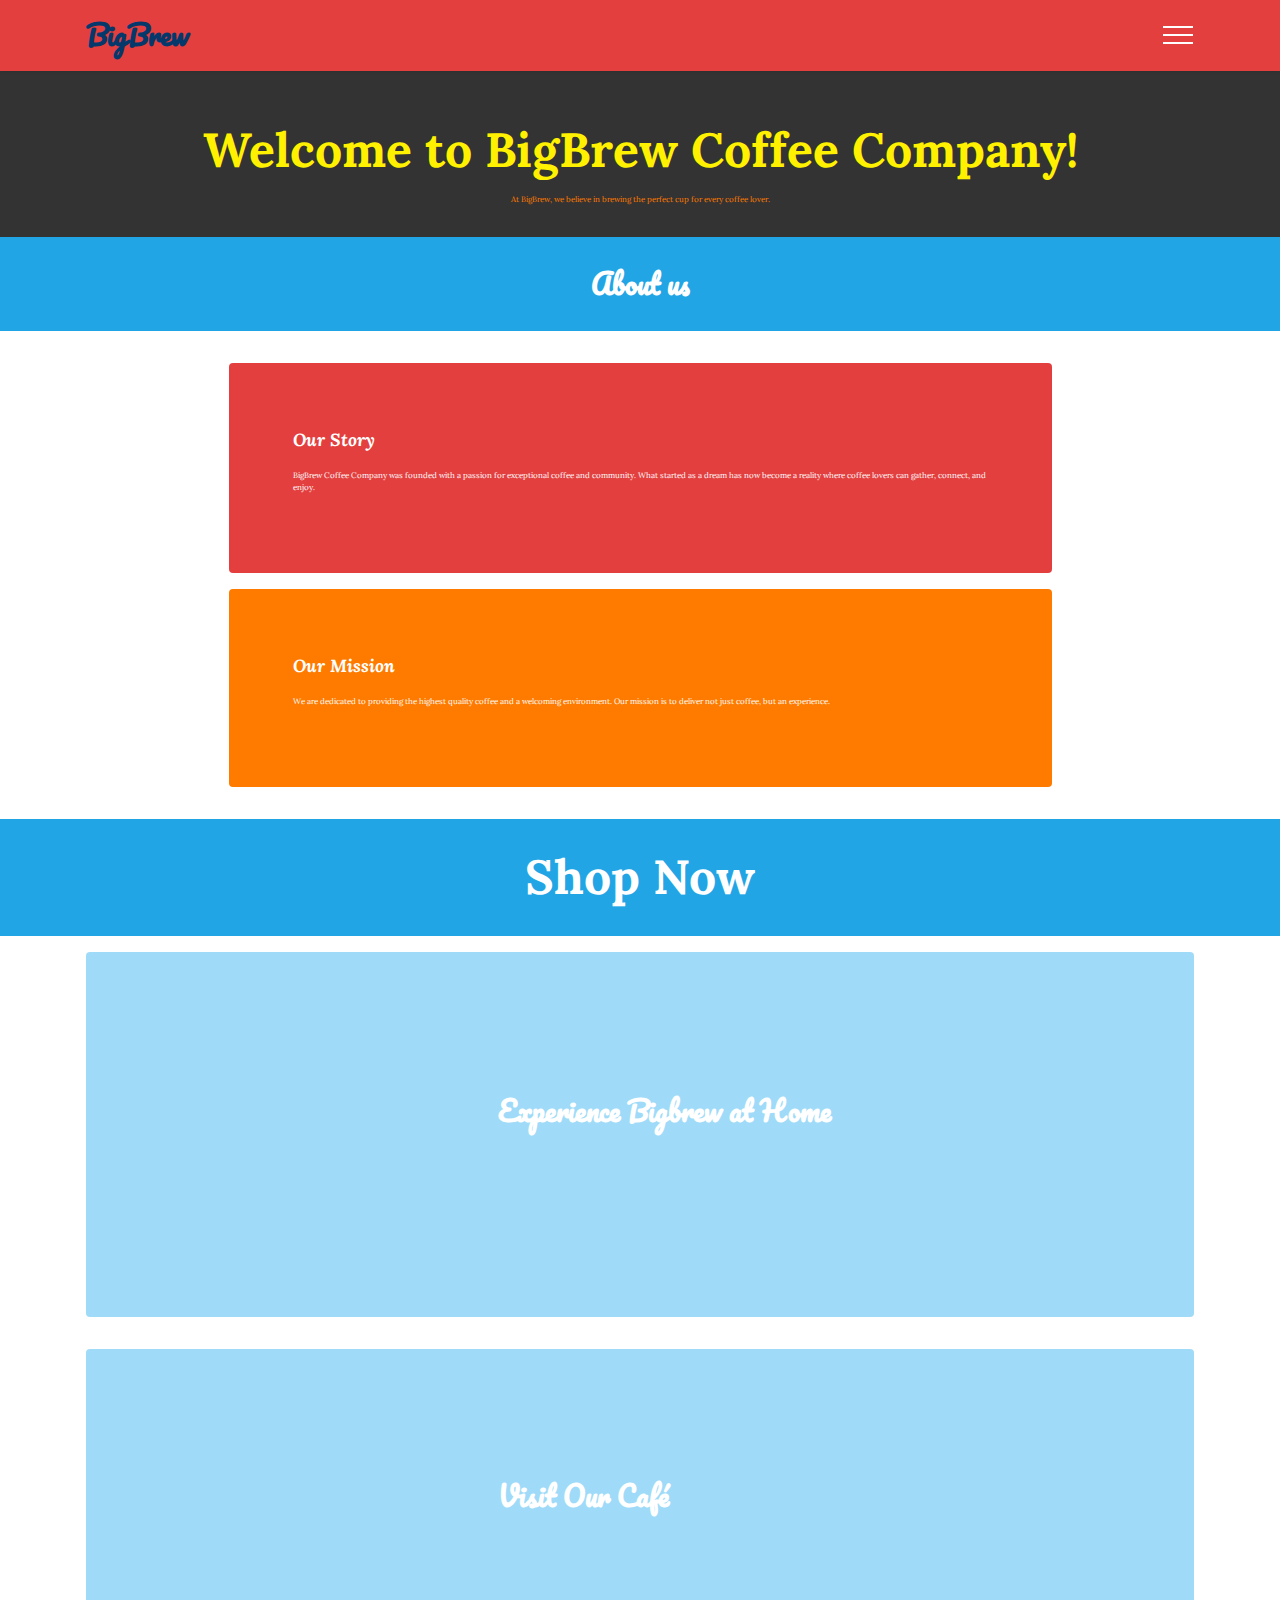
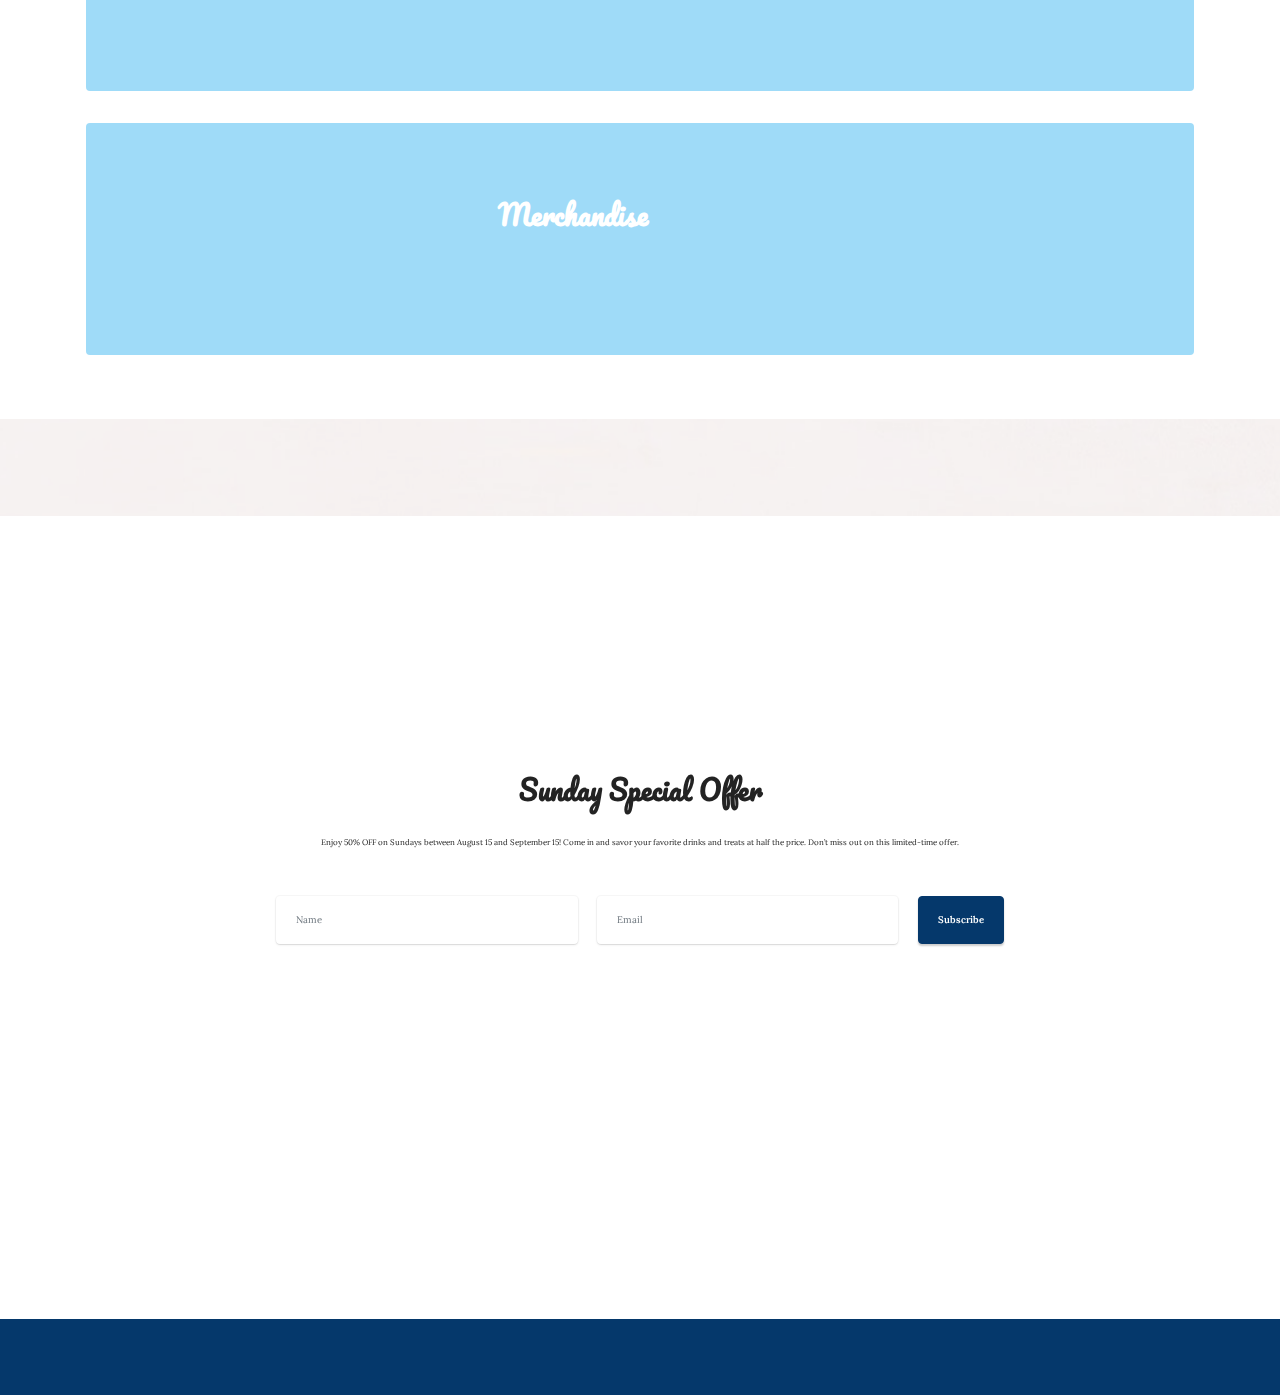
<file: index1.html>
<!DOCTYPE html>
<html  >
<head>
  <meta charset="UTF-8">
  <meta http-equiv="X-UA-Compatible" content="IE=edge">
  <meta name="generator" content="Mobirise v5.9.8, mobirise.com">
  <meta name="viewport" content="width=device-width, initial-scale=1, minimum-scale=1">
  <link rel="shortcut icon" href="assets/images/service-2-128x128.png" type="image/x-icon">
  <meta name="description" content="">
  
  
  <title>Home</title>
  <link rel="stylesheet" href="assets/bootstrap/css/bootstrap.min.css">
  <link rel="stylesheet" href="assets/bootstrap/css/bootstrap-grid.min.css">
  <link rel="stylesheet" href="assets/bootstrap/css/bootstrap-reboot.min.css">
  <link rel="stylesheet" href="assets/parallax/jarallax.css">
  <link rel="stylesheet" href="assets/animatecss/animate.css">
  <link rel="stylesheet" href="assets/dropdown/css/style.css">
  <link rel="stylesheet" href="assets/socicon/css/styles.css">
  <link rel="stylesheet" href="assets/theme/css/style.css">
  <link rel="preload" href="https://fonts.googleapis.com/css?family=Lora:400,500,600,700,400i,500i,600i,700i&display=swap" as="style" onload="this.onload=null;this.rel='stylesheet'">
  <noscript><link rel="stylesheet" href="https://fonts.googleapis.com/css?family=Lora:400,500,600,700,400i,500i,600i,700i&display=swap"></noscript>
  <link rel="preload" href="https://fonts.googleapis.com/css?family=Pacifico:400&display=swap" as="style" onload="this.onload=null;this.rel='stylesheet'">
  <noscript><link rel="stylesheet" href="https://fonts.googleapis.com/css?family=Pacifico:400&display=swap"></noscript>
  <link rel="preload" as="style" href="assets/mobirise/css/mbr-additional.css"><link rel="stylesheet" href="assets/mobirise/css/mbr-additional.css" type="text/css">

  
  
  
</head>
<body>
  
  <section data-bs-version="5.1" class="menu menu3 cid-sFAA5oUu2Y" once="menu" id="menu3-1">
    
    <nav class="navbar navbar-dropdown collapsed">
        <div class="container">
            <div class="navbar-brand">
                
                <span class="navbar-caption-wrap"><a class="navbar-caption text-primary display-2" href="page1.html">BigBrew</a></span>
            </div>
            <button class="navbar-toggler" type="button" data-toggle="collapse" data-bs-toggle="collapse" data-target="#navbarSupportedContent" data-bs-target="#navbarSupportedContent" aria-controls="navbarNavAltMarkup" aria-expanded="false" aria-label="Toggle navigation">
                <div class="hamburger">
                    <span></span>
                    <span></span>
                    <span></span>
                    <span></span>
                </div>
            </button>
            <div class="collapse navbar-collapse" id="navbarSupportedContent">
                <ul class="navbar-nav nav-dropdown nav-right" data-app-modern-menu="true"><li class="nav-item"><a class="nav-link link text-primary display-4" href="page1.html#top" target="_blank"><strong>Home</strong>&nbsp;</a></li>
                    <li class="nav-item"><a class="nav-link link text-primary display-4" href="page1.html#header1-e" target="_blank"><strong>Reservation</strong></a></li>
                    <li class="nav-item"><a class="nav-link link text-primary display-4" href="https://architsharma101.github.io/bigbrew/"><strong>Apply for Job</strong></a>
                    </li></ul>
                
                
            </div>
        </div>
    </nav>
</section>

<section data-bs-version="5.1" class="header1 cid-sFCAOqBTxa" data-bg-video="https://vimeo.com/995874665?share=copy" id="header1-i">

    

    <div class="mbr-overlay" style="opacity: 0.8; background-color: rgb(0, 0, 0);"></div>

    <div class="container-fluid">
        <div class="row justify-content-center">
            <div class="col-12 col-lg-10">
                <h1 class="mbr-section-title mbr-fonts-style mb-3 display-1"><strong><br></strong><strong>Welcome to BigBrew Coffee Company!</strong></h1>
                
                <p class="mbr-text mbr-fonts-style display-7">At BigBrew, we believe in brewing the perfect cup for every coffee lover.</p>
                
            </div>
        </div>
    </div>
</section>

<section data-bs-version="5.1" class="content4 cid-sFADQxFnEn" id="content4-5">
    
    
    <div class="container">
        <div class="row justify-content-center">
            <div class="title col-md-12 col-lg-4">
                <h3 class="mbr-section-title mbr-fonts-style align-center mb-4 display-2"><strong>About us</strong></h3>
                
                
            </div>
        </div>
    </div>
</section>

<section data-bs-version="5.1" class="content15 cid-ukMBoS3ycY" id="content15-2">

    

    
    
    <div class="container">
        <div class="row justify-content-center">
            <div class="card col-md-12 col-lg-9">
                <div class="card-wrapper">
                    <div class="card-box align-left">
                        <h4 class="card-title mbr-fonts-style mbr-white mb-3 display-5"><strong><em>Our Story</em></strong></h4>
                        <p class="mbr-text mbr-fonts-style display-7">BigBrew Coffee Company was founded with a passion for exceptional coffee and community. What started as a dream has now become a reality where coffee lovers can gather, connect, and enjoy.</p>
                        
                    </div>
                </div>
            </div>
        </div>
    </div>
</section>

<section data-bs-version="5.1" class="content15 cid-ukMBvqzO92" id="content15-3">

    

    
    
    <div class="container">
        <div class="row justify-content-center">
            <div class="card col-md-12 col-lg-9">
                <div class="card-wrapper">
                    <div class="card-box align-left">
                        <h4 class="card-title mbr-fonts-style mbr-white mb-3 display-5"><strong><em>Our Mission</em></strong></h4>
                        <p class="mbr-text mbr-fonts-style display-7">We are dedicated to providing the highest quality coffee and a welcoming environment. Our mission is to deliver not just coffee, but an experience.</p>
                        
                    </div>
                </div>
            </div>
        </div>
    </div>
</section>

<section data-bs-version="5.1" class="content4 cid-sFADQQfNeA" id="content4-6">
    
    
    <div class="container">
        <div class="row justify-content-center">
            <div class="title col-md-12 col-lg-10">
                <h3 class="mbr-section-title mbr-fonts-style align-center mb-4 display-1"><strong>Shop Now</strong></h3>
                
                
            </div>
        </div>
    </div>
</section>

<section data-bs-version="5.1" class="features8 cid-sFADMOwrhN" xmlns="http://www.w3.org/1999/html" id="features9-4">
    
    

    

    <div class="container">
        <div class="card">
            <div class="card-wrapper">
                <div class="row align-items-center">
                    <div class="col-12 col-md-4">
                        <div class="image-wrapper">
                            <img src="assets/images/mbr-1-575x735.jpeg" alt="">
                        </div>
                    </div>
                    <div class="col-12 col-md">
                        <div class="card-box">
                            <div class="row">
                                <div class="col-md">
                                    <h6 class="card-title mbr-fonts-style display-2"><strong>Experience Bigbrew at Home</strong></h6>
                                    <p class="mbr-text mbr-fonts-style display-7">Bring the BigBrew experience home with our selection of premium coffee beans. Choose from a variety of roasts and flavors, all meticulously sourced and roasted to perfection. Whether you prefer a bold espresso or a smooth, rich blend, our beans will elevate your home brewing experience.<br></p>
                                </div>
                                
                                <div></div>
                            </div>
                        </div>
                    </div>
                </div>
            </div>
        </div>
        <div class="card">
            <div class="card-wrapper">
                <div class="row align-items-center">
                    <div class="col-12 col-md-4">
                        <div class="image-wrapper">
                            <img src="assets/images/mbr-3-575x863.jpeg" alt="">
                        </div>
                    </div>
                    <div class="col-12 col-md">
                        <div class="card-box">
                            <div class="row">
                                <div class="col-md">
                                    <h6 class="card-title mbr-fonts-style display-2"><strong>Visit Our Café</strong></h6>
                                    <p class="mbr-text mbr-fonts-style display-7">Join us at our cozy café for a delightful coffee experience. Enjoy our wide range of beverages, from expertly crafted espressos to refreshing smoothies, all served in a welcoming atmosphere. Our café is the perfect place to relax, catch up with friends, or get some work done while enjoying a delicious cup of coffee. </p>
                                </div>
                                
                                <div></div>
                            </div>
                        </div>
                    </div>
                </div>
            </div>
        </div>
        <div class="card">
            <div class="card-wrapper">
                <div class="row align-items-center">
                    <div class="col-12 col-md-4">
                        <div class="image-wrapper">
                            <img src="assets/images/mbr-1-575x383.jpg" alt="Mobirise Website Builder">
                        </div>
                    </div>
                    <div class="col-12 col-md">
                        <div class="card-box">
                            <div class="row">
                                <div class="col-md">
                                    <h6 class="card-title mbr-fonts-style display-2"><strong>Merchandise</strong></h6>
                                    <p class="mbr-text mbr-fonts-style display-7">Show your love for BigBrew with our exclusive merchandise. From stylish mugs to comfortable t-shirts and handy tote bags, our products are perfect for any coffee enthusiast. They also make great gifts for friends and family who share your passion for quality coffee.<br></p>
                                </div>
                                
                                <div></div>
                            </div>
                        </div>
                    </div>
                </div>
            </div>
        </div>
    </div>
</section>

<section data-bs-version="5.1" class="form1 cid-ukMKHQDe74 mbr-fullscreen mbr-parallax-background" id="form1-4">

    

    
    <div class="mbr-overlay" style="opacity: 0.5; background-color: rgb(255, 255, 255);"></div>
    <div class="container">
        <div class="row justify-content-center">
            <div class="col-lg-8 mx-auto mbr-form" data-form-type="formoid">
                <form action="https://mobirise.eu/" method="POST" class="mbr-form form-with-styler" data-form-title="Form Name"><input type="hidden" name="email" data-form-email="true" value="AcxtJA6n98RF1SwaD58UniCy0SPnv7us+0yG6LS5Cl1a5HAAFFYO8OGnYZi3wItB1IiJwXedT0r+HNm1gTr/0owe2NccFGcQwX75gO2Z5cJnz9xzM3ao3IljqcYo9r3/">
                    <div class="row">
                        <div hidden="hidden" data-form-alert="" class="alert alert-success col-12">Thanks for filling out the form!</div>
                        <div hidden="hidden" data-form-alert-danger="" class="alert alert-danger col-12">
                            Oops...! some problem!
                        </div>
                    </div>
                    <div class="dragArea row">
                        <div class="col-12">
                            <h1 class="mbr-section-title mb-4 mbr-fonts-style align-center display-2"><strong>Sunday Special Offer</strong></h1>
                        </div>
                        <div class="col-12">
                            <p class="mbr-text mbr-fonts-style mb-5 align-center display-7">Enjoy 50% OFF on Sundays between August 15 and September 15! Come in and savor your favorite drinks and treats at half the price. Don’t miss out on this limited-time offer.</p>
                        </div>
                        <div class="col-md col-12 form-group mb-3" data-for="name">
                            <input type="text" name="name" placeholder="Name" data-form-field="Name" class="form-control" id="name-form1-4">
                        </div>
                        <div class="col-md col-12 form-group mb-3" data-for="email">
                            <input type="email" name="email" placeholder="Email" data-form-field="Email" class="form-control" id="email-form1-4">
                        </div>
                        <div class="mbr-section-btn col-12 col-md-auto">
                            <button type="submit" class="btn btn-primary display-4">Subscribe</button>
                        </div>
                    </div>
                </form>
            </div>
        </div>
    </div>
</section>

<section data-bs-version="5.1" class="footer3 cid-sFAOjz8nX7" once="footers" id="footer3-d">

    

    

    <div class="container-fluid">
        <div class="media-container-row align-center mbr-white">
            
            
            <div class="row row-copirayt">
                <p class="mbr-text mb-0 mbr-fonts-style mbr-white align-center display-7">
                    © Copyright 2024 BigBrew. All Rights Reserved.
                </p>
            </div>
        </div>
    </div>
</section>
<script src="assets/bootstrap/js/bootstrap.bundle.min.js"></script>  <script src="assets/parallax/jarallax.js"></script>  <script src="assets/smoothscroll/smooth-scroll.js"></script>  <script src="assets/ytplayer/index.js"></script>  <script src="assets/dropdown/js/navbar-dropdown.js"></script>  <script src="assets/vimeoplayer/player.js"></script>  <script src="assets/theme/js/script.js"></script>  <script src="assets/formoid/formoid.min.js"></script>  
  
  
  <input name="animation" type="hidden">
  </body>
</html>
</file>
<file: assets/parallax/jarallax.css>
.jarallax {
    position: relative;
    z-index: 0;
}
.jarallax > .jarallax-img {
    position: absolute;
    object-fit: cover;
    /* support for plugin https://github.com/bfred-it/object-fit-images */
    font-family: 'object-fit: cover;';
    top: 0;
    left: 0;
    width: 100%;
    height: 100%;
    z-index: -1;
}
</file>
<file: assets/dropdown/css/style.css>
.navbar-dropdown {
  left: 0;
  padding: 0;
  position: absolute;
  right: 0;
  top: 0;
  transition: all 0.45s ease;
  z-index: 1030;
  background: #282828; }
  .navbar-dropdown .navbar-logo {
    margin-right: 0.8rem;
    transition: margin 0.3s ease-in-out;
    vertical-align: middle; }
    .navbar-dropdown .navbar-logo img {
      height: 3.125rem;
      transition: all 0.3s ease-in-out; }
    .navbar-dropdown .navbar-logo.mbr-iconfont {
      font-size: 3.125rem;
      line-height: 3.125rem; }
  .navbar-dropdown .navbar-caption {
    font-weight: 700;
    white-space: normal;
    vertical-align: -4px;
    line-height: 3.125rem !important; }
    .navbar-dropdown .navbar-caption, .navbar-dropdown .navbar-caption:hover {
      color: inherit;
      text-decoration: none; }
  .navbar-dropdown .mbr-iconfont + .navbar-caption {
    vertical-align: -1px; }
  .navbar-dropdown.navbar-fixed-top {
    position: fixed; }
  .navbar-dropdown .navbar-brand span {
    vertical-align: -4px; }
  .navbar-dropdown.bg-color.transparent {
    background: none; }
  .navbar-dropdown.navbar-short .navbar-brand {
    padding: 0.625rem 0; }
    .navbar-dropdown.navbar-short .navbar-brand span {
      vertical-align: -1px; }
  .navbar-dropdown.navbar-short .navbar-caption {
    line-height: 2.375rem !important;
    vertical-align: -2px; }
  .navbar-dropdown.navbar-short .navbar-logo {
    margin-right: 0.5rem; }
    .navbar-dropdown.navbar-short .navbar-logo img {
      height: 2.375rem; }
    .navbar-dropdown.navbar-short .navbar-logo.mbr-iconfont {
      font-size: 2.375rem;
      line-height: 2.375rem; }
  .navbar-dropdown.navbar-short .mbr-table-cell {
    height: 3.625rem; }
  .navbar-dropdown .navbar-close {
    left: 0.6875rem;
    position: fixed;
    top: 0.75rem;
    z-index: 1000; }
  .navbar-dropdown .hamburger-icon {
    content: "";
    display: inline-block;
    vertical-align: middle;
    width: 16px;
    -webkit-box-shadow: 0 -6px 0 1px #282828,0 0 0 1px #282828,0 6px 0 1px #282828;
    -moz-box-shadow: 0 -6px 0 1px #282828,0 0 0 1px #282828,0 6px 0 1px #282828;
    box-shadow: 0 -6px 0 1px #282828,0 0 0 1px #282828,0 6px 0 1px #282828; }

.dropdown-menu .dropdown-toggle[data-toggle="dropdown-submenu"]::after {
  border-bottom: 0.35em solid transparent;
  border-left: 0.35em solid;
  border-right: 0;
  border-top: 0.35em solid transparent;
  margin-left: 0.3rem; }

.dropdown-menu .dropdown-item:focus {
  outline: 0; }

.nav-dropdown {
  font-size: 0.75rem;
  font-weight: 500;
  height: auto !important; }
  .nav-dropdown .nav-btn {
    padding-left: 1rem; }
  .nav-dropdown .link {
    margin: .667em 1.667em;
    font-weight: 500;
    padding: 0;
    transition: color .2s ease-in-out; }
    .nav-dropdown .link.dropdown-toggle {
      margin-right: 2.583em; }
      .nav-dropdown .link.dropdown-toggle::after {
        margin-left: .25rem;
        border-top: 0.35em solid;
        border-right: 0.35em solid transparent;
        border-left: 0.35em solid transparent;
        border-bottom: 0; }
      .nav-dropdown .link.dropdown-toggle[aria-expanded="true"] {
        margin: 0;
        padding: 0.667em 3.263em  0.667em 1.667em; }
  .nav-dropdown .link::after,
  .nav-dropdown .dropdown-item::after {
    color: inherit; }
  .nav-dropdown .btn {
    font-size: 0.75rem;
    font-weight: 700;
    letter-spacing: 0;
    margin-bottom: 0;
    padding-left: 1.25rem;
    padding-right: 1.25rem; }
  .nav-dropdown .dropdown-menu {
    border-radius: 0;
    border: 0;
    left: 0;
    margin: 0;
    padding-bottom: 1.25rem;
    padding-top: 1.25rem;
    position: relative; }
  .nav-dropdown .dropdown-submenu {
    margin-left: 0.125rem;
    top: 0; }
  .nav-dropdown .dropdown-item {
    font-weight: 500;
    line-height: 2;
    padding: 0.3846em 4.615em 0.3846em 1.5385em;
    position: relative;
    transition: color .2s ease-in-out, background-color .2s ease-in-out; }
    .nav-dropdown .dropdown-item::after {
      margin-top: -0.3077em;
      position: absolute;
      right: 1.1538em;
      top: 50%; }
    .nav-dropdown .dropdown-item:focus, .nav-dropdown .dropdown-item:hover {
      background: none; }

@media (max-width: 767px) {
  .nav-dropdown.navbar-toggleable-sm {
    bottom: 0;
    display: none;
    left: 0;
    overflow-x: hidden;
    position: fixed;
    top: 0;
    transform: translateX(-100%);
    -ms-transform: translateX(-100%);
    -webkit-transform: translateX(-100%);
    width: 18.75rem;
    z-index: 999; } }
.nav-dropdown.navbar-toggleable-xl {
  bottom: 0;
  display: none;
  left: 0;
  overflow-x: hidden;
  position: fixed;
  top: 0;
  transform: translateX(-100%);
  -ms-transform: translateX(-100%);
  -webkit-transform: translateX(-100%);
  width: 18.75rem;
  z-index: 999; }

.nav-dropdown-sm {
  display: block !important;
  overflow-x: hidden;
  overflow: auto;
  padding-top: 3.875rem; }
  .nav-dropdown-sm::after {
    content: "";
    display: block;
    height: 3rem;
    width: 100%; }
  .nav-dropdown-sm.collapse.in ~ .navbar-close {
    display: block !important; }
  .nav-dropdown-sm.collapsing, .nav-dropdown-sm.collapse.in {
    transform: translateX(0);
    -ms-transform: translateX(0);
    -webkit-transform: translateX(0);
    transition: all 0.25s ease-out;
    -webkit-transition: all 0.25s ease-out;
    background: #282828; }
  .nav-dropdown-sm.collapsing[aria-expanded="false"] {
    transform: translateX(-100%);
    -ms-transform: translateX(-100%);
    -webkit-transform: translateX(-100%); }
  .nav-dropdown-sm .nav-item {
    display: block;
    margin-left: 0 !important;
    padding-left: 0; }
  .nav-dropdown-sm .link,
  .nav-dropdown-sm .dropdown-item {
    border-top: 1px dotted rgba(255, 255, 255, 0.1);
    font-size: 0.8125rem;
    line-height: 1.6;
    margin: 0 !important;
    padding: 0.875rem 2.4rem 0.875rem 1.5625rem !important;
    position: relative;
    white-space: normal; }
    .nav-dropdown-sm .link:focus, .nav-dropdown-sm .link:hover,
    .nav-dropdown-sm .dropdown-item:focus,
    .nav-dropdown-sm .dropdown-item:hover {
      background: rgba(0, 0, 0, 0.2) !important;
      color: #c0a375; }
  .nav-dropdown-sm .nav-btn {
    position: relative;
    padding: 1.5625rem 1.5625rem 0 1.5625rem; }
    .nav-dropdown-sm .nav-btn::before {
      border-top: 1px dotted rgba(255, 255, 255, 0.1);
      content: "";
      left: 0;
      position: absolute;
      top: 0;
      width: 100%; }
    .nav-dropdown-sm .nav-btn + .nav-btn {
      padding-top: 0.625rem; }
      .nav-dropdown-sm .nav-btn + .nav-btn::before {
        display: none; }
  .nav-dropdown-sm .btn {
    padding: 0.625rem 0; }
  .nav-dropdown-sm .dropdown-toggle[data-toggle="dropdown-submenu"]::after {
    margin-left: .25rem;
    border-top: 0.35em solid;
    border-right: 0.35em solid transparent;
    border-left: 0.35em solid transparent;
    border-bottom: 0; }
  .nav-dropdown-sm .dropdown-toggle[data-toggle="dropdown-submenu"][aria-expanded="true"]::after {
    border-top: 0;
    border-right: 0.35em solid transparent;
    border-left: 0.35em solid transparent;
    border-bottom: 0.35em solid; }
  .nav-dropdown-sm .dropdown-menu {
    margin: 0;
    padding: 0;
    position: relative;
    top: 0;
    left: 0;
    width: 100%;
    border: 0;
    float: none;
    border-radius: 0;
    background: none; }
  .nav-dropdown-sm .dropdown-submenu {
    left: 100%;
    margin-left: 0.125rem;
    margin-top: -1.25rem;
    top: 0; }

.navbar-toggleable-sm .nav-dropdown .dropdown-menu {
  position: absolute; }

.navbar-toggleable-sm .nav-dropdown .dropdown-submenu {
  left: 100%;
  margin-left: 0.125rem;
  margin-top: -1.25rem;
  top: 0; }

.navbar-toggleable-sm.opened .nav-dropdown .dropdown-menu {
  position: relative; }

.navbar-toggleable-sm.opened .nav-dropdown .dropdown-submenu {
  left: 0;
  margin-left: 00rem;
  margin-top: 0rem;
  top: 0; }

.is-builder .nav-dropdown.collapsing {
  transition: none !important; }
</file>
<file: assets/socicon/css/styles.css>
@charset "UTF-8";

@font-face {
  font-family: 'Socicon';
  src:  url('../fonts/socicon.eot');
  src:  url('../fonts/socicon.eot?#iefix') format('embedded-opentype'),
    url('../fonts/socicon.woff2') format('woff2'),
    url('../fonts/socicon.ttf') format('truetype'),
    url('../fonts/socicon.woff') format('woff'),
    url('../fonts/socicon.svg#socicon') format('svg');
  font-weight: normal;
  font-style: normal;
  font-display: swap;
}

[data-icon]:before {
  font-family: "socicon" !important;
  content: attr(data-icon);
  font-style: normal !important;
  font-weight: normal !important;
  font-variant: normal !important;
  text-transform: none !important;
  speak: none;
  line-height: 1;
  -webkit-font-smoothing: antialiased;
  -moz-osx-font-smoothing: grayscale;
}

[class^="socicon-"], [class*=" socicon-"] {
  /* use !important to prevent issues with browser extensions that change fonts */
  font-family: 'Socicon' !important;
  speak: none;
  font-style: normal;
  font-weight: normal;
  font-variant: normal;
  text-transform: none;
  line-height: 1;

  /* Better Font Rendering =========== */
  -webkit-font-smoothing: antialiased;
  -moz-osx-font-smoothing: grayscale;
}

.socicon-eitaa:before {
  content: "\e97c";
}
.socicon-soroush:before {
  content: "\e97d";
}
.socicon-bale:before {
  content: "\e97e";
}
.socicon-zazzle:before {
  content: "\e97b";
}
.socicon-society6:before {
  content: "\e97a";
}
.socicon-redbubble:before {
  content: "\e979";
}
.socicon-avvo:before {
  content: "\e978";
}
.socicon-stitcher:before {
  content: "\e977";
}
.socicon-googlehangouts:before {
  content: "\e974";
}
.socicon-dlive:before {
  content: "\e975";
}
.socicon-vsco:before {
  content: "\e976";
}
.socicon-flipboard:before {
  content: "\e973";
}
.socicon-ubuntu:before {
  content: "\e958";
}
.socicon-artstation:before {
  content: "\e959";
}
.socicon-invision:before {
  content: "\e95a";
}
.socicon-torial:before {
  content: "\e95b";
}
.socicon-collectorz:before {
  content: "\e95c";
}
.socicon-seenthis:before {
  content: "\e95d";
}
.socicon-googleplaymusic:before {
  content: "\e95e";
}
.socicon-debian:before {
  content: "\e95f";
}
.socicon-filmfreeway:before {
  content: "\e960";
}
.socicon-gnome:before {
  content: "\e961";
}
.socicon-itchio:before {
  content: "\e962";
}
.socicon-jamendo:before {
  content: "\e963";
}
.socicon-mix:before {
  content: "\e964";
}
.socicon-sharepoint:before {
  content: "\e965";
}
.socicon-tinder:before {
  content: "\e966";
}
.socicon-windguru:before {
  content: "\e967";
}
.socicon-cdbaby:before {
  content: "\e968";
}
.socicon-elementaryos:before {
  content: "\e969";
}
.socicon-stage32:before {
  content: "\e96a";
}
.socicon-tiktok:before {
  content: "\e96b";
}
.socicon-gitter:before {
  content: "\e96c";
}
.socicon-letterboxd:before {
  content: "\e96d";
}
.socicon-threema:before {
  content: "\e96e";
}
.socicon-splice:before {
  content: "\e96f";
}
.socicon-metapop:before {
  content: "\e970";
}
.socicon-naver:before {
  content: "\e971";
}
.socicon-remote:before {
  content: "\e972";
}
.socicon-internet:before {
  content: "\e957";
}
.socicon-moddb:before {
  content: "\e94b";
}
.socicon-indiedb:before {
  content: "\e94c";
}
.socicon-traxsource:before {
  content: "\e94d";
}
.socicon-gamefor:before {
  content: "\e94e";
}
.socicon-pixiv:before {
  content: "\e94f";
}
.socicon-myanimelist:before {
  content: "\e950";
}
.socicon-blackberry:before {
  content: "\e951";
}
.socicon-wickr:before {
  content: "\e952";
}
.socicon-spip:before {
  content: "\e953";
}
.socicon-napster:before {
  content: "\e954";
}
.socicon-beatport:before {
  content: "\e955";
}
.socicon-hackerone:before {
  content: "\e956";
}
.socicon-hackernews:before {
  content: "\e946";
}
.socicon-smashwords:before {
  content: "\e947";
}
.socicon-kobo:before {
  content: "\e948";
}
.socicon-bookbub:before {
  content: "\e949";
}
.socicon-mailru:before {
  content: "\e94a";
}
.socicon-gitlab:before {
  content: "\e945";
}
.socicon-instructables:before {
  content: "\e944";
}
.socicon-portfolio:before {
  content: "\e943";
}
.socicon-codered:before {
  content: "\e940";
}
.socicon-origin:before {
  content: "\e941";
}
.socicon-nextdoor:before {
  content: "\e942";
}
.socicon-udemy:before {
  content: "\e93f";
}
.socicon-livemaster:before {
  content: "\e93e";
}
.socicon-crunchbase:before {
  content: "\e93b";
}
.socicon-homefy:before {
  content: "\e93c";
}
.socicon-calendly:before {
  content: "\e93d";
}
.socicon-realtor:before {
  content: "\e90f";
}
.socicon-tidal:before {
  content: "\e910";
}
.socicon-qobuz:before {
  content: "\e911";
}
.socicon-natgeo:before {
  content: "\e912";
}
.socicon-mastodon:before {
  content: "\e913";
}
.socicon-unsplash:before {
  content: "\e914";
}
.socicon-homeadvisor:before {
  content: "\e915";
}
.socicon-angieslist:before {
  content: "\e916";
}
.socicon-codepen:before {
  content: "\e917";
}
.socicon-slack:before {
  content: "\e918";
}
.socicon-openaigym:before {
  content: "\e919";
}
.socicon-logmein:before {
  content: "\e91a";
}
.socicon-fiverr:before {
  content: "\e91b";
}
.socicon-gotomeeting:before {
  content: "\e91c";
}
.socicon-aliexpress:before {
  content: "\e91d";
}
.socicon-guru:before {
  content: "\e91e";
}
.socicon-appstore:before {
  content: "\e91f";
}
.socicon-homes:before {
  content: "\e920";
}
.socicon-zoom:before {
  content: "\e921";
}
.socicon-alibaba:before {
  content: "\e922";
}
.socicon-craigslist:before {
  content: "\e923";
}
.socicon-wix:before {
  content: "\e924";
}
.socicon-redfin:before {
  content: "\e925";
}
.socicon-googlecalendar:before {
  content: "\e926";
}
.socicon-shopify:before {
  content: "\e927";
}
.socicon-freelancer:before {
  content: "\e928";
}
.socicon-seedrs:before {
  content: "\e929";
}
.socicon-bing:before {
  content: "\e92a";
}
.socicon-doodle:before {
  content: "\e92b";
}
.socicon-bonanza:before {
  content: "\e92c";
}
.socicon-squarespace:before {
  content: "\e92d";
}
.socicon-toptal:before {
  content: "\e92e";
}
.socicon-gust:before {
  content: "\e92f";
}
.socicon-ask:before {
  content: "\e930";
}
.socicon-trulia:before {
  content: "\e931";
}
.socicon-loomly:before {
  content: "\e932";
}
.socicon-ghost:before {
  content: "\e933";
}
.socicon-upwork:before {
  content: "\e934";
}
.socicon-fundable:before {
  content: "\e935";
}
.socicon-booking:before {
  content: "\e936";
}
.socicon-googlemaps:before {
  content: "\e937";
}
.socicon-zillow:before {
  content: "\e938";
}
.socicon-niconico:before {
  content: "\e939";
}
.socicon-toneden:before {
  content: "\e93a";
}
.socicon-augment:before {
  content: "\e908";
}
.socicon-bitbucket:before {
  content: "\e909";
}
.socicon-fyuse:before {
  content: "\e90a";
}
.socicon-yt-gaming:before {
  content: "\e90b";
}
.socicon-sketchfab:before {
  content: "\e90c";
}
.socicon-mobcrush:before {
  content: "\e90d";
}
.socicon-microsoft:before {
  content: "\e90e";
}
.socicon-pandora:before {
  content: "\e907";
}
.socicon-messenger:before {
  content: "\e906";
}
.socicon-gamewisp:before {
  content: "\e905";
}
.socicon-bloglovin:before {
  content: "\e904";
}
.socicon-tunein:before {
  content: "\e903";
}
.socicon-gamejolt:before {
  content: "\e901";
}
.socicon-trello:before {
  content: "\e902";
}
.socicon-spreadshirt:before {
  content: "\e900";
}
.socicon-500px:before {
  content: "\e000";
}
.socicon-8tracks:before {
  content: "\e001";
}
.socicon-airbnb:before {
  content: "\e002";
}
.socicon-alliance:before {
  content: "\e003";
}
.socicon-amazon:before {
  content: "\e004";
}
.socicon-amplement:before {
  content: "\e005";
}
.socicon-android:before {
  content: "\e006";
}
.socicon-angellist:before {
  content: "\e007";
}
.socicon-apple:before {
  content: "\e008";
}
.socicon-appnet:before {
  content: "\e009";
}
.socicon-baidu:before {
  content: "\e00a";
}
.socicon-bandcamp:before {
  content: "\e00b";
}
.socicon-battlenet:before {
  content: "\e00c";
}
.socicon-mixer:before {
  content: "\e00d";
}
.socicon-bebee:before {
  content: "\e00e";
}
.socicon-bebo:before {
  content: "\e00f";
}
.socicon-behance:before {
  content: "\e010";
}
.socicon-blizzard:before {
  content: "\e011";
}
.socicon-blogger:before {
  content: "\e012";
}
.socicon-buffer:before {
  content: "\e013";
}
.socicon-chrome:before {
  content: "\e014";
}
.socicon-coderwall:before {
  content: "\e015";
}
.socicon-curse:before {
  content: "\e016";
}
.socicon-dailymotion:before {
  content: "\e017";
}
.socicon-deezer:before {
  content: "\e018";
}
.socicon-delicious:before {
  content: "\e019";
}
.socicon-deviantart:before {
  content: "\e01a";
}
.socicon-diablo:before {
  content: "\e01b";
}
.socicon-digg:before {
  content: "\e01c";
}
.socicon-discord:before {
  content: "\e01d";
}
.socicon-disqus:before {
  content: "\e01e";
}
.socicon-douban:before {
  content: "\e01f";
}
.socicon-draugiem:before {
  content: "\e020";
}
.socicon-dribbble:before {
  content: "\e021";
}
.socicon-drupal:before {
  content: "\e022";
}
.socicon-ebay:before {
  content: "\e023";
}
.socicon-ello:before {
  content: "\e024";
}
.socicon-endomodo:before {
  content: "\e025";
}
.socicon-envato:before {
  content: "\e026";
}
.socicon-etsy:before {
  content: "\e027";
}
.socicon-facebook:before {
  content: "\e028";
}
.socicon-feedburner:before {
  content: "\e029";
}
.socicon-filmweb:before {
  content: "\e02a";
}
.socicon-firefox:before {
  content: "\e02b";
}
.socicon-flattr:before {
  content: "\e02c";
}
.socicon-flickr:before {
  content: "\e02d";
}
.socicon-formulr:before {
  content: "\e02e";
}
.socicon-forrst:before {
  content: "\e02f";
}
.socicon-foursquare:before {
  content: "\e030";
}
.socicon-friendfeed:before {
  content: "\e031";
}
.socicon-github:before {
  content: "\e032";
}
.socicon-goodreads:before {
  content: "\e033";
}
.socicon-google:before {
  content: "\e034";
}
.socicon-googlescholar:before {
  content: "\e035";
}
.socicon-googlegroups:before {
  content: "\e036";
}
.socicon-googlephotos:before {
  content: "\e037";
}
.socicon-googleplus:before {
  content: "\e038";
}
.socicon-grooveshark:before {
  content: "\e039";
}
.socicon-hackerrank:before {
  content: "\e03a";
}
.socicon-hearthstone:before {
  content: "\e03b";
}
.socicon-hellocoton:before {
  content: "\e03c";
}
.socicon-heroes:before {
  content: "\e03d";
}
.socicon-smashcast:before {
  content: "\e03e";
}
.socicon-horde:before {
  content: "\e03f";
}
.socicon-houzz:before {
  content: "\e040";
}
.socicon-icq:before {
  content: "\e041";
}
.socicon-identica:before {
  content: "\e042";
}
.socicon-imdb:before {
  content: "\e043";
}
.socicon-instagram:before {
  content: "\e044";
}
.socicon-issuu:before {
  content: "\e045";
}
.socicon-istock:before {
  content: "\e046";
}
.socicon-itunes:before {
  content: "\e047";
}
.socicon-keybase:before {
  content: "\e048";
}
.socicon-lanyrd:before {
  content: "\e049";
}
.socicon-lastfm:before {
  content: "\e04a";
}
.socicon-line:before {
  content: "\e04b";
}
.socicon-linkedin:before {
  content: "\e04c";
}
.socicon-livejournal:before {
  content: "\e04d";
}
.socicon-lyft:before {
  content: "\e04e";
}
.socicon-macos:before {
  content: "\e04f";
}
.socicon-mail:before {
  content: "\e050";
}
.socicon-medium:before {
  content: "\e051";
}
.socicon-meetup:before {
  content: "\e052";
}
.socicon-mixcloud:before {
  content: "\e053";
}
.socicon-modelmayhem:before {
  content: "\e054";
}
.socicon-mumble:before {
  content: "\e055";
}
.socicon-myspace:before {
  content: "\e056";
}
.socicon-newsvine:before {
  content: "\e057";
}
.socicon-nintendo:before {
  content: "\e058";
}
.socicon-npm:before {
  content: "\e059";
}
.socicon-odnoklassniki:before {
  content: "\e05a";
}
.socicon-openid:before {
  content: "\e05b";
}
.socicon-opera:before {
  content: "\e05c";
}
.socicon-outlook:before {
  content: "\e05d";
}
.socicon-overwatch:before {
  content: "\e05e";
}
.socicon-patreon:before {
  content: "\e05f";
}
.socicon-paypal:before {
  content: "\e060";
}
.socicon-periscope:before {
  content: "\e061";
}
.socicon-persona:before {
  content: "\e062";
}
.socicon-pinterest:before {
  content: "\e063";
}
.socicon-play:before {
  content: "\e064";
}
.socicon-player:before {
  content: "\e065";
}
.socicon-playstation:before {
  content: "\e066";
}
.socicon-pocket:before {
  content: "\e067";
}
.socicon-qq:before {
  content: "\e068";
}
.socicon-quora:before {
  content: "\e069";
}
.socicon-raidcall:before {
  content: "\e06a";
}
.socicon-ravelry:before {
  content: "\e06b";
}
.socicon-reddit:before {
  content: "\e06c";
}
.socicon-renren:before {
  content: "\e06d";
}
.socicon-researchgate:before {
  content: "\e06e";
}
.socicon-residentadvisor:before {
  content: "\e06f";
}
.socicon-reverbnation:before {
  content: "\e070";
}
.socicon-rss:before {
  content: "\e071";
}
.socicon-sharethis:before {
  content: "\e072";
}
.socicon-skype:before {
  content: "\e073";
}
.socicon-slideshare:before {
  content: "\e074";
}
.socicon-smugmug:before {
  content: "\e075";
}
.socicon-snapchat:before {
  content: "\e076";
}
.socicon-songkick:before {
  content: "\e077";
}
.socicon-soundcloud:before {
  content: "\e078";
}
.socicon-spotify:before {
  content: "\e079";
}
.socicon-stackexchange:before {
  content: "\e07a";
}
.socicon-stackoverflow:before {
  content: "\e07b";
}
.socicon-starcraft:before {
  content: "\e07c";
}
.socicon-stayfriends:before {
  content: "\e07d";
}
.socicon-steam:before {
  content: "\e07e";
}
.socicon-storehouse:before {
  content: "\e07f";
}
.socicon-strava:before {
  content: "\e080";
}
.socicon-streamjar:before {
  content: "\e081";
}
.socicon-stumbleupon:before {
  content: "\e082";
}
.socicon-swarm:before {
  content: "\e083";
}
.socicon-teamspeak:before {
  content: "\e084";
}
.socicon-teamviewer:before {
  content: "\e085";
}
.socicon-technorati:before {
  content: "\e086";
}
.socicon-telegram:before {
  content: "\e087";
}
.socicon-tripadvisor:before {
  content: "\e088";
}
.socicon-tripit:before {
  content: "\e089";
}
.socicon-triplej:before {
  content: "\e08a";
}
.socicon-tumblr:before {
  content: "\e08b";
}
.socicon-twitch:before {
  content: "\e08c";
}
.socicon-twitter:before {
  content: "\e08d";
}
.socicon-uber:before {
  content: "\e08e";
}
.socicon-ventrilo:before {
  content: "\e08f";
}
.socicon-viadeo:before {
  content: "\e090";
}
.socicon-viber:before {
  content: "\e091";
}
.socicon-viewbug:before {
  content: "\e092";
}
.socicon-vimeo:before {
  content: "\e093";
}
.socicon-vine:before {
  content: "\e094";
}
.socicon-vkontakte:before {
  content: "\e095";
}
.socicon-warcraft:before {
  content: "\e096";
}
.socicon-wechat:before {
  content: "\e097";
}
.socicon-weibo:before {
  content: "\e098";
}
.socicon-whatsapp:before {
  content: "\e099";
}
.socicon-wikipedia:before {
  content: "\e09a";
}
.socicon-windows:before {
  content: "\e09b";
}
.socicon-wordpress:before {
  content: "\e09c";
}
.socicon-wykop:before {
  content: "\e09d";
}
.socicon-xbox:before {
  content: "\e09e";
}
.socicon-xing:before {
  content: "\e09f";
}
.socicon-yahoo:before {
  content: "\e0a0";
}
.socicon-yammer:before {
  content: "\e0a1";
}
.socicon-yandex:before {
  content: "\e0a2";
}
.socicon-yelp:before {
  content: "\e0a3";
}
.socicon-younow:before {
  content: "\e0a4";
}
.socicon-youtube:before {
  content: "\e0a5";
}
.socicon-zapier:before {
  content: "\e0a6";
}
.socicon-zerply:before {
  content: "\e0a7";
}
.socicon-zomato:before {
  content: "\e0a8";
}
.socicon-zynga:before {
  content: "\e0a9";
}
</file>
<file: assets/theme/css/style.css>
@charset "UTF-8";
section {
  background-color: #ffffff;
}

body {
  font-style: normal;
  line-height: 1.5;
  font-weight: 400;
  color: #232323;
  position: relative;
}

button {
  background-color: transparent;
  border-color: transparent;
}

section,
.container,
.container-fluid {
  position: relative;
  word-wrap: break-word;
}

a.mbr-iconfont:hover {
  text-decoration: none;
}

.article .lead p,
.article .lead ul,
.article .lead ol,
.article .lead pre,
.article .lead blockquote {
  margin-bottom: 0;
}

a {
  font-style: normal;
  font-weight: 400;
  cursor: pointer;
}
a, a:hover {
  text-decoration: none;
}

.mbr-section-title {
  font-style: normal;
  line-height: 1.3;
}

.mbr-section-subtitle {
  line-height: 1.3;
}

.mbr-text {
  font-style: normal;
  line-height: 1.7;
}

h1,
h2,
h3,
h4,
h5,
h6,
.display-1,
.display-2,
.display-4,
.display-5,
.display-7,
span,
p,
a {
  line-height: 1;
  word-break: break-word;
  word-wrap: break-word;
  font-weight: 400;
}

b,
strong {
  font-weight: bold;
}

input:-webkit-autofill, input:-webkit-autofill:hover, input:-webkit-autofill:focus, input:-webkit-autofill:active {
  transition-delay: 9999s;
  -webkit-transition-property: background-color, color;
  transition-property: background-color, color;
}

textarea[type=hidden] {
  display: none;
}

section {
  background-position: 50% 50%;
  background-repeat: no-repeat;
  background-size: cover;
}
section .mbr-background-video,
section .mbr-background-video-preview {
  position: absolute;
  bottom: 0;
  left: 0;
  right: 0;
  top: 0;
}

.hidden {
  visibility: hidden;
}

.mbr-z-index20 {
  z-index: 20;
}

/*! Base colors */
.mbr-white {
  color: #ffffff;
}

.mbr-black {
  color: #111111;
}

.mbr-bg-white {
  background-color: #ffffff;
}

.mbr-bg-black {
  background-color: #000000;
}

/*! Text-aligns */
.align-left {
  text-align: left;
}

.align-center {
  text-align: center;
}

.align-right {
  text-align: right;
}

/*! Font-weight  */
.mbr-light {
  font-weight: 300;
}

.mbr-regular {
  font-weight: 400;
}

.mbr-semibold {
  font-weight: 500;
}

.mbr-bold {
  font-weight: 700;
}

/*! Media  */
.media-content {
  flex-basis: 100%;
}

.media-container-row {
  display: flex;
  flex-direction: row;
  flex-wrap: wrap;
  justify-content: center;
  align-content: center;
  align-items: start;
}
.media-container-row .media-size-item {
  width: 400px;
}

.media-container-column {
  display: flex;
  flex-direction: column;
  flex-wrap: wrap;
  justify-content: center;
  align-content: center;
  align-items: stretch;
}
.media-container-column > * {
  width: 100%;
}

@media (min-width: 992px) {
  .media-container-row {
    flex-wrap: nowrap;
  }
}
figure {
  margin-bottom: 0;
  overflow: hidden;
}

figure[mbr-media-size] {
  transition: width 0.1s;
}

img,
iframe {
  display: block;
  width: 100%;
}

.card {
  background-color: transparent;
  border: none;
}

.card-box {
  width: 100%;
}

.card-img {
  text-align: center;
  flex-shrink: 0;
  -webkit-flex-shrink: 0;
}

.media {
  max-width: 100%;
  margin: 0 auto;
}

.mbr-figure {
  align-self: center;
}

.media-container > div {
  max-width: 100%;
}

.mbr-figure img,
.card-img img {
  width: 100%;
}

@media (max-width: 991px) {
  .media-size-item {
    width: auto !important;
  }

  .media {
    width: auto;
  }

  .mbr-figure {
    width: 100% !important;
  }
}
/*! Buttons */
.mbr-section-btn {
  margin-left: -0.6rem;
  margin-right: -0.6rem;
  font-size: 0;
}

.btn {
  font-weight: 600;
  border-width: 1px;
  font-style: normal;
  margin: 0.6rem 0.6rem;
  white-space: normal;
  transition: all 0.2s ease-in-out;
  display: inline-flex;
  align-items: center;
  justify-content: center;
  word-break: break-word;
}

.btn-sm {
  font-weight: 600;
  letter-spacing: 0px;
  transition: all 0.3s ease-in-out;
}

.btn-md {
  font-weight: 600;
  letter-spacing: 0px;
  transition: all 0.3s ease-in-out;
}

.btn-lg {
  font-weight: 600;
  letter-spacing: 0px;
  transition: all 0.3s ease-in-out;
}

.btn-form {
  margin: 0;
}
.btn-form:hover {
  cursor: pointer;
}

nav .mbr-section-btn {
  margin-left: 0rem;
  margin-right: 0rem;
}

/*! Btn icon margin */
.btn .mbr-iconfont,
.btn.btn-sm .mbr-iconfont {
  order: 1;
  cursor: pointer;
  margin-left: 0.5rem;
  vertical-align: sub;
}

.btn.btn-md .mbr-iconfont,
.btn.btn-md .mbr-iconfont {
  margin-left: 0.8rem;
}

.mbr-regular {
  font-weight: 400;
}

.mbr-semibold {
  font-weight: 500;
}

.mbr-bold {
  font-weight: 700;
}

[type=submit] {
  -webkit-appearance: none;
}

/*! Full-screen */
.mbr-fullscreen .mbr-overlay {
  min-height: 100vh;
}

.mbr-fullscreen {
  display: flex;
  display: -moz-flex;
  display: -ms-flex;
  display: -o-flex;
  align-items: center;
  min-height: 100vh;
  padding-top: 3rem;
  padding-bottom: 3rem;
}

/*! Map */
.map {
  height: 25rem;
  position: relative;
}
.map iframe {
  width: 100%;
  height: 100%;
}

/*! Scroll to top arrow */
.mbr-arrow-up {
  bottom: 25px;
  right: 90px;
  position: fixed;
  text-align: right;
  z-index: 5000;
  color: #ffffff;
  font-size: 22px;
}

.mbr-arrow-up a {
  background: rgba(0, 0, 0, 0.2);
  border-radius: 50%;
  color: #fff;
  display: inline-block;
  height: 60px;
  width: 60px;
  border: 2px solid #fff;
  outline-style: none !important;
  position: relative;
  text-decoration: none;
  transition: all 0.3s ease-in-out;
  cursor: pointer;
  text-align: center;
}
.mbr-arrow-up a:hover {
  background-color: rgba(0, 0, 0, 0.4);
}
.mbr-arrow-up a i {
  line-height: 60px;
}

.mbr-arrow-up-icon {
  display: block;
  color: #fff;
}

.mbr-arrow-up-icon::before {
  content: "›";
  display: inline-block;
  font-family: serif;
  font-size: 22px;
  line-height: 1;
  font-style: normal;
  position: relative;
  top: 6px;
  left: -4px;
  transform: rotate(-90deg);
}

/*! Arrow Down */
.mbr-arrow {
  position: absolute;
  bottom: 45px;
  left: 50%;
  width: 60px;
  height: 60px;
  cursor: pointer;
  background-color: rgba(80, 80, 80, 0.5);
  border-radius: 50%;
  transform: translateX(-50%);
}
@media (max-width: 767px) {
  .mbr-arrow {
    display: none;
  }
}
.mbr-arrow > a {
  display: inline-block;
  text-decoration: none;
  outline-style: none;
  -webkit-animation: arrowdown 1.7s ease-in-out infinite;
          animation: arrowdown 1.7s ease-in-out infinite;
  color: #ffffff;
}
.mbr-arrow > a > i {
  position: absolute;
  top: -2px;
  left: 15px;
  font-size: 2rem;
}

#scrollToTop a i::before {
  content: "";
  position: absolute;
  display: block;
  border-bottom: 2.5px solid #fff;
  border-left: 2.5px solid #fff;
  width: 27.8%;
  height: 27.8%;
  left: 50%;
  top: 51%;
  transform: translateY(-30%) translateX(-50%) rotate(135deg);
}

@keyframes arrowdown {
  0% {
    transform: translateY(0px);
  }
  50% {
    transform: translateY(-5px);
  }
  100% {
    transform: translateY(0px);
  }
}
@-webkit-keyframes arrowdown {
  0% {
    transform: translateY(0px);
  }
  50% {
    transform: translateY(-5px);
  }
  100% {
    transform: translateY(0px);
  }
}
@media (max-width: 500px) {
  .mbr-arrow-up {
    left: 0;
    right: 0;
    text-align: center;
  }
}
/*Gradients animation*/
@keyframes gradient-animation {
  from {
    background-position: 0% 100%;
    -webkit-animation-timing-function: ease-in-out;
            animation-timing-function: ease-in-out;
  }
  to {
    background-position: 100% 0%;
    -webkit-animation-timing-function: ease-in-out;
            animation-timing-function: ease-in-out;
  }
}
@-webkit-keyframes gradient-animation {
  from {
    background-position: 0% 100%;
    -webkit-animation-timing-function: ease-in-out;
            animation-timing-function: ease-in-out;
  }
  to {
    background-position: 100% 0%;
    -webkit-animation-timing-function: ease-in-out;
            animation-timing-function: ease-in-out;
  }
}
.bg-gradient {
  background-size: 200% 200%;
  animation: gradient-animation 5s infinite alternate;
  -webkit-animation: gradient-animation 5s infinite alternate;
}

.menu .navbar-brand {
  display: -webkit-flex;
}
.menu .navbar-brand span {
  display: flex;
  display: -webkit-flex;
}
.menu .navbar-brand .navbar-caption-wrap {
  display: -webkit-flex;
}
.menu .navbar-brand .navbar-logo img {
  display: -webkit-flex;
  width: auto;
}
@media (min-width: 768px) and (max-width: 991px) {
  .menu .navbar-toggleable-sm .navbar-nav {
    display: -ms-flexbox;
  }
}
@media (max-width: 991px) {
  .menu .navbar-collapse {
    max-height: 93.5vh;
  }
  .menu .navbar-collapse.show {
    overflow: auto;
  }
}
@media (min-width: 992px) {
  .menu .navbar-nav.nav-dropdown {
    display: -webkit-flex;
  }
  .menu .navbar-toggleable-sm .navbar-collapse {
    display: -webkit-flex !important;
  }
  .menu .collapsed .navbar-collapse {
    max-height: 93.5vh;
  }
  .menu .collapsed .navbar-collapse.show {
    overflow: auto;
  }
}
@media (max-width: 767px) {
  .menu .navbar-collapse {
    max-height: 80vh;
  }
}

.nav-link .mbr-iconfont {
  margin-right: 0.5rem;
}

.navbar {
  display: -webkit-flex;
  -webkit-flex-wrap: wrap;
  -webkit-align-items: center;
  -webkit-justify-content: space-between;
}

.navbar-collapse {
  -webkit-flex-basis: 100%;
  -webkit-flex-grow: 1;
  -webkit-align-items: center;
}

.nav-dropdown .link {
  padding: 0.667em 1.667em !important;
  margin: 0 !important;
}

.nav {
  display: -webkit-flex;
  -webkit-flex-wrap: wrap;
}

.row {
  display: -webkit-flex;
  -webkit-flex-wrap: wrap;
}

.justify-content-center {
  -webkit-justify-content: center;
}

.form-inline {
  display: -webkit-flex;
}

.card-wrapper {
  -webkit-flex: 1;
}

.carousel-control {
  z-index: 10;
  display: -webkit-flex;
}

.carousel-controls {
  display: -webkit-flex;
}

.media {
  display: -webkit-flex;
}

.form-group:focus {
  outline: none;
}

.jq-selectbox__select {
  padding: 7px 0;
  position: relative;
}

.jq-selectbox__dropdown {
  overflow: hidden;
  border-radius: 10px;
  position: absolute;
  top: 100%;
  left: 0 !important;
  width: 100% !important;
}

.jq-selectbox__trigger-arrow {
  right: 0;
  transform: translateY(-50%);
}

.jq-selectbox li {
  padding: 1.07em 0.5em;
}

input[type=range] {
  padding-left: 0 !important;
  padding-right: 0 !important;
}

.modal-dialog,
.modal-content {
  height: 100%;
}

.modal-dialog .carousel-inner {
  height: calc(100vh - 1.75rem);
}
@media (max-width: 575px) {
  .modal-dialog .carousel-inner {
    height: calc(100vh - 1rem);
  }
}

.carousel-item {
  text-align: center;
}

.carousel-item img {
  margin: auto;
}

.navbar-toggler {
  align-self: flex-start;
  padding: 0.25rem 0.75rem;
  font-size: 1.25rem;
  line-height: 1;
  background: transparent;
  border: 1px solid transparent;
  border-radius: 0.25rem;
}

.navbar-toggler:focus,
.navbar-toggler:hover {
  text-decoration: none;
  box-shadow: none;
}

.navbar-toggler-icon {
  display: inline-block;
  width: 1.5em;
  height: 1.5em;
  vertical-align: middle;
  content: "";
  background: no-repeat center center;
  background-size: 100% 100%;
}

.navbar-toggler-left {
  position: absolute;
  left: 1rem;
}

.navbar-toggler-right {
  position: absolute;
  right: 1rem;
}

.card-img {
  width: auto;
}

.menu .navbar.collapsed:not(.beta-menu) {
  flex-direction: column;
}

.carousel-item.active,
.carousel-item-next,
.carousel-item-prev {
  display: flex;
}

.note-air-layout .dropup .dropdown-menu,
.note-air-layout .navbar-fixed-bottom .dropdown .dropdown-menu {
  bottom: initial !important;
}

html,
body {
  height: auto;
  min-height: 100vh;
}

.dropup .dropdown-toggle::after {
  display: none;
}

.form-asterisk {
  font-family: initial;
  position: absolute;
  top: -2px;
  font-weight: normal;
}

.form-control-label {
  position: relative;
  cursor: pointer;
  margin-bottom: 0.357em;
  padding: 0;
}

.alert {
  color: #ffffff;
  border-radius: 0;
  border: 0;
  font-size: 1.1rem;
  line-height: 1.5;
  margin-bottom: 1.875rem;
  padding: 1.25rem;
  position: relative;
  text-align: center;
}
.alert.alert-form::after {
  background-color: inherit;
  bottom: -7px;
  content: "";
  display: block;
  height: 14px;
  left: 50%;
  margin-left: -7px;
  position: absolute;
  transform: rotate(45deg);
  width: 14px;
}

.form-control {
  background-color: #ffffff;
  background-clip: border-box;
  color: #232323;
  line-height: 1rem !important;
  height: auto;
  padding: 0.6rem 1.2rem;
  transition: border-color 0.25s ease 0s;
  border: 1px solid transparent !important;
  border-radius: 4px;
  box-shadow: rgba(0, 0, 0, 0.07) 0px 1px 1px 0px, rgba(0, 0, 0, 0.07) 0px 1px 3px 0px, rgba(0, 0, 0, 0.03) 0px 0px 0px 1px;
}
.form-active .form-control:invalid {
  border-color: red;
}

form .row {
  margin-left: -0.6rem;
  margin-right: -0.6rem;
}
form .row [class*=col] {
  padding-left: 0.6rem;
  padding-right: 0.6rem;
}

form .mbr-section-btn {
  margin: 0;
  padding-left: 0.6rem;
  padding-right: 0.6rem;
}

form .btn {
  display: flex;
  padding: 0.6rem 1.2rem;
  margin: 0;
}

form .form-check-input {
  margin-top: 0.5;
}

textarea.form-control {
  line-height: 1.5rem !important;
}

.form-group {
  margin-bottom: 1.2rem;
}

.form-control,
form .btn {
  min-height: 48px;
}

.gdpr-block label span.textGDPR input[name=gdpr] {
  top: 7px;
}

.form-control:focus {
  box-shadow: none;
}

:focus {
  outline: none;
}

.mbr-overlay {
  background-color: #000;
  bottom: 0;
  left: 0;
  opacity: 0.5;
  position: absolute;
  right: 0;
  top: 0;
  z-index: 0;
  pointer-events: none;
}

blockquote {
  font-style: italic;
  padding: 3rem;
  font-size: 1.09rem;
  position: relative;
  border-left: 3px solid;
}

ul,
ol,
pre,
blockquote {
  margin-bottom: 2.3125rem;
}

.mt-4 {
  margin-top: 2rem !important;
}

.mb-4 {
  margin-bottom: 2rem !important;
}

@media (min-width: 992px) {
  .container {
    padding-left: 16px;
    padding-right: 16px;
  }

  .row {
    margin-left: -16px;
    margin-right: -16px;
  }
  .row > [class*=col] {
    padding-left: 16px;
    padding-right: 16px;
  }
}
@media (min-width: 768px) {
  .container-fluid {
    padding-left: 32px;
    padding-right: 32px;
  }
}
@media (min-width: 768px) and (max-width: 991px) {
  .mbr-container {
    padding-left: 32px;
    padding-right: 32px;
  }
}
@media (max-width: 767px) {
  .mbr-container {
    padding-left: 16px;
    padding-right: 16px;
  }
}
.card-wrapper,
.item-wrapper {
  overflow: hidden;
}

.app-video-wrapper > img {
  opacity: 1;
}

.item {
  position: relative;
}

.dropdown-menu .dropdown-menu {
  left: 100%;
}

.dropdown-item + .dropdown-menu {
  display: none;
}

.dropdown-item:hover + .dropdown-menu,
.dropdown-menu:hover {
  display: block;
}

@media (min-aspect-ratio: 16/9) {
  .mbr-video-foreground {
    height: 300% !important;
    top: -100% !important;
  }
}
@media (max-aspect-ratio: 16/9) {
  .mbr-video-foreground {
    width: 300% !important;
    left: -100% !important;
  }
}.engine {
	position: absolute;
	text-indent: -2400px;
	text-align: center;
	padding: 0;
	top: 0;
	left: -2400px;
}
</file>
<file: assets/mobirise/css/mbr-additional.css>
body {
  font-family: Jost;
}
.display-1 {
  font-family: 'Lora', serif;
  font-size: 3rem;
  line-height: 1.1;
}
.display-1 > .mbr-iconfont {
  font-size: 3.75rem;
}
.display-2 {
  font-family: 'Pacifico', handwriting;
  font-size: 1.7rem;
  line-height: 1.1;
}
.display-2 > .mbr-iconfont {
  font-size: 2.125rem;
}
.display-4 {
  font-family: 'Lora', serif;
  font-size: 0.6rem;
  line-height: 1.5;
}
.display-4 > .mbr-iconfont {
  font-size: 0.75rem;
}
.display-5 {
  font-family: 'Lora', serif;
  font-size: 1.1rem;
  line-height: 1.5;
}
.display-5 > .mbr-iconfont {
  font-size: 1.375rem;
}
.display-7 {
  font-family: 'Lora', serif;
  font-size: 0.5rem;
  line-height: 1.5;
}
.display-7 > .mbr-iconfont {
  font-size: 0.625rem;
}
/* ---- Fluid typography for mobile devices ---- */
/* 1.4 - font scale ratio ( bootstrap == 1.42857 ) */
/* 100vw - current viewport width */
/* (48 - 20)  48 == 48rem == 768px, 20 == 20rem == 320px(minimal supported viewport) */
/* 0.65 - min scale variable, may vary */
@media (max-width: 992px) {
  .display-1 {
    font-size: 2.4rem;
  }
}
@media (max-width: 768px) {
  .display-1 {
    font-size: 2.1rem;
    font-size: calc( 1.7rem + (3 - 1.7) * ((100vw - 20rem) / (48 - 20)));
    line-height: calc( 1.1 * (1.7rem + (3 - 1.7) * ((100vw - 20rem) / (48 - 20))));
  }
  .display-2 {
    font-size: 1.36rem;
    font-size: calc( 1.245rem + (1.7 - 1.245) * ((100vw - 20rem) / (48 - 20)));
    line-height: calc( 1.3 * (1.245rem + (1.7 - 1.245) * ((100vw - 20rem) / (48 - 20))));
  }
  .display-4 {
    font-size: 0.48rem;
    font-size: calc( 0.86rem + (0.6 - 0.86) * ((100vw - 20rem) / (48 - 20)));
    line-height: calc( 1.4 * (0.86rem + (0.6 - 0.86) * ((100vw - 20rem) / (48 - 20))));
  }
  .display-5 {
    font-size: 0.88rem;
    font-size: calc( 1.0350000000000001rem + (1.1 - 1.0350000000000001) * ((100vw - 20rem) / (48 - 20)));
    line-height: calc( 1.4 * (1.0350000000000001rem + (1.1 - 1.0350000000000001) * ((100vw - 20rem) / (48 - 20))));
  }
  .display-7 {
    font-size: 0.4rem;
    font-size: calc( 0.825rem + (0.5 - 0.825) * ((100vw - 20rem) / (48 - 20)));
    line-height: calc( 1.4 * (0.825rem + (0.5 - 0.825) * ((100vw - 20rem) / (48 - 20))));
  }
}
/* Buttons */
.btn {
  padding: 0.6rem 1.2rem;
  border-radius: 4px;
}
.btn-sm {
  padding: 0.6rem 1.2rem;
  border-radius: 4px;
}
.btn-md {
  padding: 0.6rem 1.2rem;
  border-radius: 4px;
}
.btn-lg {
  padding: 1rem 2.6rem;
  border-radius: 4px;
}
.bg-primary {
  background-color: #05386b !important;
}
.bg-success {
  background-color: #40b0bf !important;
}
.bg-info {
  background-color: #47b5ed !important;
}
.bg-warning {
  background-color: #ffe161 !important;
}
.bg-danger {
  background-color: #4479d9 !important;
}
.btn-primary,
.btn-primary:active {
  background-color: #05386b !important;
  border-color: #05386b !important;
  color: #ffffff !important;
  box-shadow: 0 2px 2px 0 rgba(0, 0, 0, 0.2);
}
.btn-primary:hover,
.btn-primary:focus,
.btn-primary.focus,
.btn-primary.active {
  color: #ffffff !important;
  background-color: #010d18 !important;
  border-color: #010d18 !important;
  box-shadow: 0 2px 5px 0 rgba(0, 0, 0, 0.2);
}
.btn-primary.disabled,
.btn-primary:disabled {
  color: #ffffff !important;
  background-color: #010d18 !important;
  border-color: #010d18 !important;
}
.btn-secondary,
.btn-secondary:active {
  background-color: #5cdb95 !important;
  border-color: #5cdb95 !important;
  color: #ffffff !important;
  box-shadow: 0 2px 2px 0 rgba(0, 0, 0, 0.2);
}
.btn-secondary:hover,
.btn-secondary:focus,
.btn-secondary.focus,
.btn-secondary.active {
  color: #ffffff !important;
  background-color: #29b869 !important;
  border-color: #29b869 !important;
  box-shadow: 0 2px 5px 0 rgba(0, 0, 0, 0.2);
}
.btn-secondary.disabled,
.btn-secondary:disabled {
  color: #ffffff !important;
  background-color: #29b869 !important;
  border-color: #29b869 !important;
}
.btn-info,
.btn-info:active {
  background-color: #47b5ed !important;
  border-color: #47b5ed !important;
  color: #ffffff !important;
  box-shadow: 0 2px 2px 0 rgba(0, 0, 0, 0.2);
}
.btn-info:hover,
.btn-info:focus,
.btn-info.focus,
.btn-info.active {
  color: #ffffff !important;
  background-color: #148cca !important;
  border-color: #148cca !important;
  box-shadow: 0 2px 5px 0 rgba(0, 0, 0, 0.2);
}
.btn-info.disabled,
.btn-info:disabled {
  color: #ffffff !important;
  background-color: #148cca !important;
  border-color: #148cca !important;
}
.btn-success,
.btn-success:active {
  background-color: #40b0bf !important;
  border-color: #40b0bf !important;
  color: #ffffff !important;
  box-shadow: 0 2px 2px 0 rgba(0, 0, 0, 0.2);
}
.btn-success:hover,
.btn-success:focus,
.btn-success.focus,
.btn-success.active {
  color: #ffffff !important;
  background-color: #2a747e !important;
  border-color: #2a747e !important;
  box-shadow: 0 2px 5px 0 rgba(0, 0, 0, 0.2);
}
.btn-success.disabled,
.btn-success:disabled {
  color: #ffffff !important;
  background-color: #2a747e !important;
  border-color: #2a747e !important;
}
.btn-warning,
.btn-warning:active {
  background-color: #ffe161 !important;
  border-color: #ffe161 !important;
  color: #614f00 !important;
  box-shadow: 0 2px 2px 0 rgba(0, 0, 0, 0.2);
}
.btn-warning:hover,
.btn-warning:focus,
.btn-warning.focus,
.btn-warning.active {
  color: #0a0800 !important;
  background-color: #ffd10a !important;
  border-color: #ffd10a !important;
  box-shadow: 0 2px 5px 0 rgba(0, 0, 0, 0.2);
}
.btn-warning.disabled,
.btn-warning:disabled {
  color: #614f00 !important;
  background-color: #ffd10a !important;
  border-color: #ffd10a !important;
}
.btn-danger,
.btn-danger:active {
  background-color: #4479d9 !important;
  border-color: #4479d9 !important;
  color: #ffffff !important;
  box-shadow: 0 2px 2px 0 rgba(0, 0, 0, 0.2);
}
.btn-danger:hover,
.btn-danger:focus,
.btn-danger.focus,
.btn-danger.active {
  color: #ffffff !important;
  background-color: #2150a5 !important;
  border-color: #2150a5 !important;
  box-shadow: 0 2px 5px 0 rgba(0, 0, 0, 0.2);
}
.btn-danger.disabled,
.btn-danger:disabled {
  color: #ffffff !important;
  background-color: #2150a5 !important;
  border-color: #2150a5 !important;
}
.btn-white,
.btn-white:active {
  background-color: #fafafa !important;
  border-color: #fafafa !important;
  color: #7a7a7a !important;
  box-shadow: 0 2px 2px 0 rgba(0, 0, 0, 0.2);
}
.btn-white:hover,
.btn-white:focus,
.btn-white.focus,
.btn-white.active {
  color: #4f4f4f !important;
  background-color: #cfcfcf !important;
  border-color: #cfcfcf !important;
  box-shadow: 0 2px 5px 0 rgba(0, 0, 0, 0.2);
}
.btn-white.disabled,
.btn-white:disabled {
  color: #7a7a7a !important;
  background-color: #cfcfcf !important;
  border-color: #cfcfcf !important;
}
.btn-black,
.btn-black:active {
  background-color: #232323 !important;
  border-color: #232323 !important;
  color: #ffffff !important;
  box-shadow: 0 2px 2px 0 rgba(0, 0, 0, 0.2);
}
.btn-black:hover,
.btn-black:focus,
.btn-black.focus,
.btn-black.active {
  color: #ffffff !important;
  background-color: #000000 !important;
  border-color: #000000 !important;
  box-shadow: 0 2px 5px 0 rgba(0, 0, 0, 0.2);
}
.btn-black.disabled,
.btn-black:disabled {
  color: #ffffff !important;
  background-color: #000000 !important;
  border-color: #000000 !important;
}
.btn-primary-outline,
.btn-primary-outline:active {
  background-color: transparent !important;
  border-color: transparent;
  color: #05386b;
}
.btn-primary-outline:hover,
.btn-primary-outline:focus,
.btn-primary-outline.focus,
.btn-primary-outline.active {
  color: #010d18 !important;
  background-color: transparent!important;
  border-color: transparent!important;
  box-shadow: none!important;
}
.btn-primary-outline.disabled,
.btn-primary-outline:disabled {
  color: #ffffff !important;
  background-color: #05386b !important;
  border-color: #05386b !important;
}
.btn-secondary-outline,
.btn-secondary-outline:active {
  background-color: transparent !important;
  border-color: transparent;
  color: #5cdb95;
}
.btn-secondary-outline:hover,
.btn-secondary-outline:focus,
.btn-secondary-outline.focus,
.btn-secondary-outline.active {
  color: #29b869 !important;
  background-color: transparent!important;
  border-color: transparent!important;
  box-shadow: none!important;
}
.btn-secondary-outline.disabled,
.btn-secondary-outline:disabled {
  color: #ffffff !important;
  background-color: #5cdb95 !important;
  border-color: #5cdb95 !important;
}
.btn-info-outline,
.btn-info-outline:active {
  background-color: transparent !important;
  border-color: transparent;
  color: #47b5ed;
}
.btn-info-outline:hover,
.btn-info-outline:focus,
.btn-info-outline.focus,
.btn-info-outline.active {
  color: #148cca !important;
  background-color: transparent!important;
  border-color: transparent!important;
  box-shadow: none!important;
}
.btn-info-outline.disabled,
.btn-info-outline:disabled {
  color: #ffffff !important;
  background-color: #47b5ed !important;
  border-color: #47b5ed !important;
}
.btn-success-outline,
.btn-success-outline:active {
  background-color: transparent !important;
  border-color: transparent;
  color: #40b0bf;
}
.btn-success-outline:hover,
.btn-success-outline:focus,
.btn-success-outline.focus,
.btn-success-outline.active {
  color: #2a747e !important;
  background-color: transparent!important;
  border-color: transparent!important;
  box-shadow: none!important;
}
.btn-success-outline.disabled,
.btn-success-outline:disabled {
  color: #ffffff !important;
  background-color: #40b0bf !important;
  border-color: #40b0bf !important;
}
.btn-warning-outline,
.btn-warning-outline:active {
  background-color: transparent !important;
  border-color: transparent;
  color: #ffe161;
}
.btn-warning-outline:hover,
.btn-warning-outline:focus,
.btn-warning-outline.focus,
.btn-warning-outline.active {
  color: #ffd10a !important;
  background-color: transparent!important;
  border-color: transparent!important;
  box-shadow: none!important;
}
.btn-warning-outline.disabled,
.btn-warning-outline:disabled {
  color: #614f00 !important;
  background-color: #ffe161 !important;
  border-color: #ffe161 !important;
}
.btn-danger-outline,
.btn-danger-outline:active {
  background-color: transparent !important;
  border-color: transparent;
  color: #4479d9;
}
.btn-danger-outline:hover,
.btn-danger-outline:focus,
.btn-danger-outline.focus,
.btn-danger-outline.active {
  color: #2150a5 !important;
  background-color: transparent!important;
  border-color: transparent!important;
  box-shadow: none!important;
}
.btn-danger-outline.disabled,
.btn-danger-outline:disabled {
  color: #ffffff !important;
  background-color: #4479d9 !important;
  border-color: #4479d9 !important;
}
.btn-black-outline,
.btn-black-outline:active {
  background-color: transparent !important;
  border-color: transparent;
  color: #232323;
}
.btn-black-outline:hover,
.btn-black-outline:focus,
.btn-black-outline.focus,
.btn-black-outline.active {
  color: #000000 !important;
  background-color: transparent!important;
  border-color: transparent!important;
  box-shadow: none!important;
}
.btn-black-outline.disabled,
.btn-black-outline:disabled {
  color: #ffffff !important;
  background-color: #232323 !important;
  border-color: #232323 !important;
}
.btn-white-outline,
.btn-white-outline:active {
  background-color: transparent !important;
  border-color: transparent;
  color: #fafafa;
}
.btn-white-outline:hover,
.btn-white-outline:focus,
.btn-white-outline.focus,
.btn-white-outline.active {
  color: #cfcfcf !important;
  background-color: transparent!important;
  border-color: transparent!important;
  box-shadow: none!important;
}
.btn-white-outline.disabled,
.btn-white-outline:disabled {
  color: #7a7a7a !important;
  background-color: #fafafa !important;
  border-color: #fafafa !important;
}
.text-primary {
  color: #05386b !important;
}
.text-secondary {
  color: #5cdb95 !important;
}
.text-success {
  color: #40b0bf !important;
}
.text-info {
  color: #47b5ed !important;
}
.text-warning {
  color: #ffe161 !important;
}
.text-danger {
  color: #4479d9 !important;
}
.text-white {
  color: #fafafa !important;
}
.text-black {
  color: #232323 !important;
}
a.text-primary:hover,
a.text-primary:focus,
a.text-primary.active {
  color: #00050a !important;
}
a.text-secondary:hover,
a.text-secondary:focus,
a.text-secondary.active {
  color: #26ab62 !important;
}
a.text-success:hover,
a.text-success:focus,
a.text-success.active {
  color: #266a73 !important;
}
a.text-info:hover,
a.text-info:focus,
a.text-info.active {
  color: #1283bc !important;
}
a.text-warning:hover,
a.text-warning:focus,
a.text-warning.active {
  color: #facb00 !important;
}
a.text-danger:hover,
a.text-danger:focus,
a.text-danger.active {
  color: #1f4a98 !important;
}
a.text-white:hover,
a.text-white:focus,
a.text-white.active {
  color: #c7c7c7 !important;
}
a.text-black:hover,
a.text-black:focus,
a.text-black.active {
  color: #000000 !important;
}
a[class*="text-"]:not(.nav-link):not(.dropdown-item):not([role]):not(.navbar-caption) {
  position: relative;
  background-image: transparent;
  background-size: 10000px 2px;
  background-repeat: no-repeat;
  background-position: 0px 1.2em;
  background-position: -10000px 1.2em;
}
a[class*="text-"]:not(.nav-link):not(.dropdown-item):not([role]):not(.navbar-caption):hover {
  transition: background-position 2s ease-in-out;
  background-image: linear-gradient(currentColor 50%, currentColor 50%);
  background-position: 0px 1.2em;
}
.nav-tabs .nav-link.active {
  color: #05386b;
}
.nav-tabs .nav-link:not(.active) {
  color: #232323;
}
.alert-success {
  background-color: #70c770;
}
.alert-info {
  background-color: #47b5ed;
}
.alert-warning {
  background-color: #ffe161;
}
.alert-danger {
  background-color: #4479d9;
}
.mbr-section-btn a.btn:not(.btn-form) {
  border-radius: 100px;
}
.mbr-gallery-filter li a {
  border-radius: 100px !important;
}
.mbr-gallery-filter li.active .btn {
  background-color: #05386b;
  border-color: #05386b;
  color: #ffffff;
}
.mbr-gallery-filter li.active .btn:focus {
  box-shadow: none;
}
.nav-tabs .nav-link {
  border-radius: 100px !important;
}
a,
a:hover {
  color: #05386b;
}
.mbr-plan-header.bg-primary .mbr-plan-subtitle,
.mbr-plan-header.bg-primary .mbr-plan-price-desc {
  color: #0b78e5;
}
.mbr-plan-header.bg-success .mbr-plan-subtitle,
.mbr-plan-header.bg-success .mbr-plan-price-desc {
  color: #a0d8df;
}
.mbr-plan-header.bg-info .mbr-plan-subtitle,
.mbr-plan-header.bg-info .mbr-plan-price-desc {
  color: #ffffff;
}
.mbr-plan-header.bg-warning .mbr-plan-subtitle,
.mbr-plan-header.bg-warning .mbr-plan-price-desc {
  color: #ffffff;
}
.mbr-plan-header.bg-danger .mbr-plan-subtitle,
.mbr-plan-header.bg-danger .mbr-plan-price-desc {
  color: #eef2fb;
}
/* Scroll to top button*/
.scrollToTop_wraper {
  display: none;
}
.form-control {
  font-family: 'Lora', serif;
  font-size: 0.6rem;
  line-height: 1.5;
  font-weight: 400;
}
.form-control > .mbr-iconfont {
  font-size: 0.75rem;
}
.form-control:hover,
.form-control:focus {
  box-shadow: rgba(0, 0, 0, 0.07) 0px 1px 1px 0px, rgba(0, 0, 0, 0.07) 0px 1px 3px 0px, rgba(0, 0, 0, 0.03) 0px 0px 0px 1px;
  border-color: #05386b !important;
}
.form-control:-webkit-input-placeholder {
  font-family: 'Lora', serif;
  font-size: 0.6rem;
  line-height: 1.5;
  font-weight: 400;
}
.form-control:-webkit-input-placeholder > .mbr-iconfont {
  font-size: 0.75rem;
}
blockquote {
  border-color: #05386b;
}
/* Forms */
.mbr-form .input-group-btn a.btn {
  border-radius: 100px !important;
}
.mbr-form .input-group-btn a.btn:hover {
  box-shadow: 0 10px 40px 0 rgba(0, 0, 0, 0.2);
}
.mbr-form .input-group-btn button[type="submit"] {
  border-radius: 100px !important;
  padding: 1rem 3rem;
}
.mbr-form .input-group-btn button[type="submit"]:hover {
  box-shadow: 0 10px 40px 0 rgba(0, 0, 0, 0.2);
}
.jq-selectbox li:hover,
.jq-selectbox li.selected {
  background-color: #05386b;
  color: #ffffff;
}
.jq-number__spin {
  transition: 0.25s ease;
}
.jq-number__spin:hover {
  border-color: #05386b;
}
.jq-selectbox .jq-selectbox__trigger-arrow,
.jq-number__spin.minus:after,
.jq-number__spin.plus:after {
  transition: 0.4s;
  border-top-color: #353535;
  border-bottom-color: #353535;
}
.jq-selectbox:hover .jq-selectbox__trigger-arrow,
.jq-number__spin.minus:hover:after,
.jq-number__spin.plus:hover:after {
  border-top-color: #05386b;
  border-bottom-color: #05386b;
}
.xdsoft_datetimepicker .xdsoft_calendar td.xdsoft_default,
.xdsoft_datetimepicker .xdsoft_calendar td.xdsoft_current,
.xdsoft_datetimepicker .xdsoft_timepicker .xdsoft_time_box > div > div.xdsoft_current {
  color: #ffffff !important;
  background-color: #05386b !important;
  box-shadow: none !important;
}
.xdsoft_datetimepicker .xdsoft_calendar td:hover,
.xdsoft_datetimepicker .xdsoft_timepicker .xdsoft_time_box > div > div:hover {
  color: #000000 !important;
  background: #5cdb95 !important;
  box-shadow: none !important;
}
.lazy-bg {
  background-image: none !important;
}
.lazy-placeholder:not(section),
.lazy-none {
  display: block;
  position: relative;
  padding-bottom: 56.25%;
  width: 100%;
  height: auto;
}
iframe.lazy-placeholder,
.lazy-placeholder:after {
  content: '';
  position: absolute;
  width: 200px;
  height: 200px;
  background: transparent no-repeat center;
  background-size: contain;
  top: 50%;
  left: 50%;
  transform: translateX(-50%) translateY(-50%);
  background-image: url("data:image/svg+xml;charset=UTF-8,%3csvg width='32' height='32' viewBox='0 0 64 64' xmlns='http://www.w3.org/2000/svg' stroke='%2305386b' %3e%3cg fill='none' fill-rule='evenodd'%3e%3cg transform='translate(16 16)' stroke-width='2'%3e%3ccircle stroke-opacity='.5' cx='16' cy='16' r='16'/%3e%3cpath d='M32 16c0-9.94-8.06-16-16-16'%3e%3canimateTransform attributeName='transform' type='rotate' from='0 16 16' to='360 16 16' dur='1s' repeatCount='indefinite'/%3e%3c/path%3e%3c/g%3e%3c/g%3e%3c/svg%3e");
}
section.lazy-placeholder:after {
  opacity: 0.5;
}
body {
  overflow-x: hidden;
}
a {
  transition: color 0.6s;
}
.cid-sFAA5oUu2Y .navbar-dropdown {
  position: relative !important;
}
.cid-sFAA5oUu2Y .dropdown-item:before {
  font-family: Moririse2 !important;
  content: "\e966";
  display: inline-block;
  width: 0;
  position: absolute;
  left: 1rem;
  top: 0.5rem;
  margin-right: 0.5rem;
  line-height: 1;
  font-size: inherit;
  vertical-align: middle;
  text-align: center;
  overflow: hidden;
  transform: scale(0, 1);
  transition: all 0.25s ease-in-out;
}
.cid-sFAA5oUu2Y .dropdown-menu {
  padding: 0;
  border-radius: 4px;
  box-shadow: 0 1px 3px 0 rgba(0, 0, 0, 0.1);
}
.cid-sFAA5oUu2Y .dropdown-item {
  border-bottom: 1px solid #e6e6e6;
}
.cid-sFAA5oUu2Y .dropdown-item:hover,
.cid-sFAA5oUu2Y .dropdown-item:focus {
  background: #05386b !important;
  color: white !important;
}
.cid-sFAA5oUu2Y .dropdown-item:first-child {
  border-top-left-radius: 4px;
  border-top-right-radius: 4px;
}
.cid-sFAA5oUu2Y .dropdown-item:last-child {
  border-bottom: none;
  border-bottom-left-radius: 4px;
  border-bottom-right-radius: 4px;
}
.cid-sFAA5oUu2Y .nav-dropdown .link {
  padding: 0 0.3em !important;
  margin: 0.667em 1em !important;
}
.cid-sFAA5oUu2Y .nav-dropdown .link.dropdown-toggle::after {
  margin-left: 0.5rem;
  margin-top: 0.2rem;
}
.cid-sFAA5oUu2Y .nav-link {
  position: relative;
}
.cid-sFAA5oUu2Y .container {
  display: flex;
  margin: auto;
}
.cid-sFAA5oUu2Y .iconfont-wrapper {
  color: #05386b !important;
  font-size: 1.5rem;
  padding-right: 0.5rem;
}
.cid-sFAA5oUu2Y .dropdown-menu,
.cid-sFAA5oUu2Y .navbar.opened {
  background: #e43f3f !important;
}
.cid-sFAA5oUu2Y .nav-item:focus,
.cid-sFAA5oUu2Y .nav-link:focus {
  outline: none;
}
.cid-sFAA5oUu2Y .dropdown .dropdown-menu .dropdown-item {
  width: auto;
  transition: all 0.25s ease-in-out;
}
.cid-sFAA5oUu2Y .dropdown .dropdown-menu .dropdown-item::after {
  right: 0.5rem;
}
.cid-sFAA5oUu2Y .dropdown .dropdown-menu .dropdown-item .mbr-iconfont {
  margin-right: 0.5rem;
  vertical-align: sub;
}
.cid-sFAA5oUu2Y .dropdown .dropdown-menu .dropdown-item .mbr-iconfont:before {
  display: inline-block;
  transform: scale(1, 1);
  transition: all 0.25s ease-in-out;
}
.cid-sFAA5oUu2Y .collapsed .dropdown-menu .dropdown-item:before {
  display: none;
}
.cid-sFAA5oUu2Y .collapsed .dropdown .dropdown-menu .dropdown-item {
  padding: 0.235em 1.5em 0.235em 1.5em !important;
  transition: none;
  margin: 0 !important;
}
.cid-sFAA5oUu2Y .navbar {
  min-height: 70px;
  transition: all 0.3s;
  border-bottom: 1px solid transparent;
  box-shadow: 0 1px 3px 0 rgba(0, 0, 0, 0.1);
  background: #e43f3f;
}
.cid-sFAA5oUu2Y .navbar.opened {
  transition: all 0.3s;
}
.cid-sFAA5oUu2Y .navbar .dropdown-item {
  padding: 0.5rem 1.8rem;
}
.cid-sFAA5oUu2Y .navbar .navbar-logo img {
  width: auto;
}
.cid-sFAA5oUu2Y .navbar .navbar-collapse {
  justify-content: flex-end;
  z-index: 1;
}
.cid-sFAA5oUu2Y .navbar.collapsed {
  justify-content: center;
}
.cid-sFAA5oUu2Y .navbar.collapsed .nav-item .nav-link::before {
  display: none;
}
.cid-sFAA5oUu2Y .navbar.collapsed.opened .dropdown-menu {
  top: 0;
}
.cid-sFAA5oUu2Y .navbar.collapsed .dropdown-menu .dropdown-submenu {
  left: 0 !important;
}
.cid-sFAA5oUu2Y .navbar.collapsed .dropdown-menu .dropdown-item:after {
  right: auto;
}
.cid-sFAA5oUu2Y .navbar.collapsed .dropdown-menu .dropdown-toggle[data-toggle="dropdown-submenu"]:after {
  margin-left: 0.5rem;
  margin-top: 0.2rem;
  border-top: 0.35em solid;
  border-right: 0.35em solid transparent;
  border-left: 0.35em solid transparent;
  border-bottom: 0;
  top: 41%;
}
.cid-sFAA5oUu2Y .navbar.collapsed ul.navbar-nav li {
  margin: auto;
}
.cid-sFAA5oUu2Y .navbar.collapsed .dropdown-menu .dropdown-item {
  padding: 0.25rem 1.5rem;
  text-align: center;
}
.cid-sFAA5oUu2Y .navbar.collapsed .icons-menu {
  padding-left: 0;
  padding-right: 0;
  padding-top: 0.5rem;
  padding-bottom: 0.5rem;
}
@media (max-width: 991px) {
  .cid-sFAA5oUu2Y .navbar .nav-item .nav-link::before {
    display: none;
  }
  .cid-sFAA5oUu2Y .navbar.opened .dropdown-menu {
    top: 0;
  }
  .cid-sFAA5oUu2Y .navbar .dropdown-menu .dropdown-submenu {
    left: 0 !important;
  }
  .cid-sFAA5oUu2Y .navbar .dropdown-menu .dropdown-item:after {
    right: auto;
  }
  .cid-sFAA5oUu2Y .navbar .dropdown-menu .dropdown-toggle[data-toggle="dropdown-submenu"]:after {
    margin-left: 0.5rem;
    margin-top: 0.2rem;
    border-top: 0.35em solid;
    border-right: 0.35em solid transparent;
    border-left: 0.35em solid transparent;
    border-bottom: 0;
    top: 40%;
  }
  .cid-sFAA5oUu2Y .navbar .navbar-logo img {
    height: 3rem !important;
  }
  .cid-sFAA5oUu2Y .navbar ul.navbar-nav li {
    margin: auto;
  }
  .cid-sFAA5oUu2Y .navbar .dropdown-menu .dropdown-item {
    padding: 0.25rem 1.5rem !important;
    text-align: center;
  }
  .cid-sFAA5oUu2Y .navbar .navbar-brand {
    flex-shrink: initial;
    flex-basis: auto;
    word-break: break-word;
    padding-right: 2rem;
  }
  .cid-sFAA5oUu2Y .navbar .navbar-toggler {
    flex-basis: auto;
  }
  .cid-sFAA5oUu2Y .navbar .icons-menu {
    padding-left: 0;
    padding-top: 0.5rem;
    padding-bottom: 0.5rem;
  }
}
.cid-sFAA5oUu2Y .navbar.navbar-short {
  min-height: 60px;
}
.cid-sFAA5oUu2Y .navbar.navbar-short .navbar-logo img {
  height: 2.5rem !important;
}
.cid-sFAA5oUu2Y .navbar.navbar-short .navbar-brand {
  min-height: 60px;
  padding: 0;
}
.cid-sFAA5oUu2Y .navbar-brand {
  min-height: 70px;
  flex-shrink: 0;
  align-items: center;
  margin-right: 0;
  padding: 10px 0;
  transition: all 0.3s;
  word-break: break-word;
  z-index: 1;
}
.cid-sFAA5oUu2Y .navbar-brand .navbar-caption {
  line-height: inherit !important;
}
.cid-sFAA5oUu2Y .navbar-brand .navbar-logo a {
  outline: none;
}
.cid-sFAA5oUu2Y .dropdown-item.active,
.cid-sFAA5oUu2Y .dropdown-item:active {
  background-color: transparent;
}
.cid-sFAA5oUu2Y .navbar-expand-lg .navbar-nav .nav-link {
  padding: 0;
}
.cid-sFAA5oUu2Y .nav-dropdown .link.dropdown-toggle {
  margin-right: 1.667em;
}
.cid-sFAA5oUu2Y .nav-dropdown .link.dropdown-toggle[aria-expanded="true"] {
  margin-right: 0;
  padding: 0.667em 1.667em;
}
.cid-sFAA5oUu2Y .navbar.navbar-expand-lg .dropdown .dropdown-menu {
  background: #e43f3f;
}
.cid-sFAA5oUu2Y .navbar.navbar-expand-lg .dropdown .dropdown-menu .dropdown-submenu {
  margin: 0;
  left: 100%;
}
.cid-sFAA5oUu2Y .navbar .dropdown.open > .dropdown-menu {
  display: block;
}
.cid-sFAA5oUu2Y ul.navbar-nav {
  flex-wrap: wrap;
}
.cid-sFAA5oUu2Y .navbar-buttons {
  text-align: center;
  min-width: 170px;
}
.cid-sFAA5oUu2Y button.navbar-toggler {
  outline: none;
  width: 31px;
  height: 20px;
  cursor: pointer;
  transition: all 0.2s;
  position: relative;
  align-self: center;
}
.cid-sFAA5oUu2Y button.navbar-toggler .hamburger span {
  position: absolute;
  right: 0;
  width: 30px;
  height: 2px;
  border-right: 5px;
  background-color: #ffffff;
}
.cid-sFAA5oUu2Y button.navbar-toggler .hamburger span:nth-child(1) {
  top: 0;
  transition: all 0.2s;
}
.cid-sFAA5oUu2Y button.navbar-toggler .hamburger span:nth-child(2) {
  top: 8px;
  transition: all 0.15s;
}
.cid-sFAA5oUu2Y button.navbar-toggler .hamburger span:nth-child(3) {
  top: 8px;
  transition: all 0.15s;
}
.cid-sFAA5oUu2Y button.navbar-toggler .hamburger span:nth-child(4) {
  top: 16px;
  transition: all 0.2s;
}
.cid-sFAA5oUu2Y nav.opened .hamburger span:nth-child(1) {
  top: 8px;
  width: 0;
  opacity: 0;
  right: 50%;
  transition: all 0.2s;
}
.cid-sFAA5oUu2Y nav.opened .hamburger span:nth-child(2) {
  transform: rotate(45deg);
  transition: all 0.25s;
}
.cid-sFAA5oUu2Y nav.opened .hamburger span:nth-child(3) {
  transform: rotate(-45deg);
  transition: all 0.25s;
}
.cid-sFAA5oUu2Y nav.opened .hamburger span:nth-child(4) {
  top: 8px;
  width: 0;
  opacity: 0;
  right: 50%;
  transition: all 0.2s;
}
.cid-sFAA5oUu2Y .navbar-dropdown {
  padding: 0 1rem;
}
.cid-sFAA5oUu2Y a.nav-link {
  display: flex;
  align-items: center;
  justify-content: center;
}
.cid-sFAA5oUu2Y .icons-menu {
  flex-wrap: nowrap;
  display: flex;
  justify-content: center;
  padding-left: 1rem;
  padding-right: 1rem;
  padding-top: 0.3rem;
  text-align: center;
}
@media screen and (-ms-high-contrast: active), (-ms-high-contrast: none) {
  .cid-sFAA5oUu2Y .navbar {
    height: 70px;
  }
  .cid-sFAA5oUu2Y .navbar.opened {
    height: auto;
  }
  .cid-sFAA5oUu2Y .nav-item .nav-link:hover::before {
    width: 175%;
    max-width: calc(100% + 2rem);
    left: -1rem;
  }
}
.cid-sFCAOqBTxa {
  padding-top: 0rem;
  padding-bottom: 1rem;
}
.cid-sFCAOqBTxa .mbr-section-title {
  color: #fff100;
  text-align: center;
}
.cid-sFCAOqBTxa .mbr-text,
.cid-sFCAOqBTxa .mbr-section-btn {
  color: #ff7b00;
  text-align: center;
}
.cid-sFADQxFnEn {
  padding-top: 2rem;
  padding-bottom: 0rem;
  background-color: #22a5e5;
}
.cid-sFADQxFnEn .mbr-section-title {
  color: #ffffff;
}
.cid-sFADQxFnEn .mbr-section-subtitle {
  color: #ff8a8a;
}
.cid-ukMBoS3ycY {
  padding-top: 2rem;
  padding-bottom: 0rem;
  background-color: #ffffff;
}
.cid-ukMBoS3ycY .mbr-fallback-image.disabled {
  display: none;
}
.cid-ukMBoS3ycY .mbr-fallback-image {
  display: block;
  background-size: cover;
  background-position: center center;
  width: 100%;
  height: 100%;
  position: absolute;
  top: 0;
}
.cid-ukMBoS3ycY .card-wrapper {
  background: #e43f3f;
  border-radius: 4px;
}
@media (max-width: 767px) {
  .cid-ukMBoS3ycY .card-wrapper {
    padding: 1rem;
  }
}
@media (min-width: 768px) and (max-width: 991px) {
  .cid-ukMBoS3ycY .card-wrapper {
    padding: 2rem;
  }
}
@media (min-width: 992px) {
  .cid-ukMBoS3ycY .card-wrapper {
    padding: 4rem;
  }
}
.cid-ukMBoS3ycY .mbr-text,
.cid-ukMBoS3ycY .mbr-section-btn {
  color: #ffffff;
}
.cid-ukMBoS3ycY .card-title,
.cid-ukMBoS3ycY .card-box {
  text-align: left;
}
.cid-ukMBvqzO92 {
  padding-top: 1rem;
  padding-bottom: 2rem;
  background-color: #ffffff;
}
.cid-ukMBvqzO92 .mbr-fallback-image.disabled {
  display: none;
}
.cid-ukMBvqzO92 .mbr-fallback-image {
  display: block;
  background-size: cover;
  background-position: center center;
  width: 100%;
  height: 100%;
  position: absolute;
  top: 0;
}
.cid-ukMBvqzO92 .card-wrapper {
  background: #ff7b00;
  border-radius: 4px;
}
@media (max-width: 767px) {
  .cid-ukMBvqzO92 .card-wrapper {
    padding: 1rem;
  }
}
@media (min-width: 768px) and (max-width: 991px) {
  .cid-ukMBvqzO92 .card-wrapper {
    padding: 2rem;
  }
}
@media (min-width: 992px) {
  .cid-ukMBvqzO92 .card-wrapper {
    padding: 4rem;
  }
}
.cid-ukMBvqzO92 .mbr-text,
.cid-ukMBvqzO92 .mbr-section-btn {
  color: #ffffff;
}
.cid-ukMBvqzO92 .card-title,
.cid-ukMBvqzO92 .card-box {
  text-align: left;
}
.cid-sFADQQfNeA {
  padding-top: 2rem;
  padding-bottom: 0rem;
  background-color: #22a5e5;
}
.cid-sFADQQfNeA .mbr-section-title {
  color: #ffffff;
}
.cid-sFADQQfNeA .mbr-section-subtitle {
  color: #05386b;
}
.cid-sFADMOwrhN {
  padding-top: 1rem;
  padding-bottom: 4rem;
  background-color: #ffffff;
}
@media (max-width: 767px) {
  .cid-sFADMOwrhN .card-box {
    padding: 1rem;
  }
}
@media (min-width: 768px) {
  .cid-sFADMOwrhN .card-box {
    padding-right: 2rem;
  }
}
@media (min-width: 992px) {
  .cid-sFADMOwrhN .card-box {
    padding-left: 2rem;
    padding-right: 4rem;
  }
}
.cid-sFADMOwrhN .card-wrapper {
  border-radius: 4px;
  background-color: #9fdbf8;
}
.cid-sFADMOwrhN .image-wrapper img {
  width: 100%;
  object-fit: cover;
}
.cid-sFADMOwrhN .card:not(:nth-last-child(1)) {
  margin-bottom: 2rem;
}
.cid-sFADMOwrhN .mbr-text {
  color: #05386b;
}
.cid-sFADMOwrhN .card-title {
  color: #ffffff;
}
.cid-sFADMOwrhN .price {
  color: #05386b;
}
.cid-ukMKHQDe74 {
  background-image: url("../../../assets/images/background2.jpg");
}
.cid-ukMKHQDe74 .mbr-fallback-image.disabled {
  display: none;
}
.cid-ukMKHQDe74 .mbr-fallback-image {
  display: block;
  background-size: cover;
  background-position: center center;
  width: 100%;
  height: 100%;
  position: absolute;
  top: 0;
}
.cid-ukMKHQDe74 .mbr-text,
.cid-ukMKHQDe74 .mbr-section-btn {
  color: #232323;
}
.cid-ukMKHQDe74 .btn {
  width: 100%;
}
.cid-ukMKHQDe74 .mbr-section-btn {
  margin-bottom: 1.2rem;
}
.cid-sFAOjz8nX7 {
  padding-top: 2rem;
  padding-bottom: 2rem;
  background-color: #05386b;
}
.cid-sFAOjz8nX7 .row-links {
  width: 100%;
  justify-content: center;
}
.cid-sFAOjz8nX7 .social-row {
  width: 100%;
  justify-content: center;
}
.cid-sFAOjz8nX7 .media-container-row {
  flex-direction: column;
  justify-content: center;
  align-items: center;
}
.cid-sFAOjz8nX7 .media-container-row .foot-menu {
  list-style: none;
  display: flex;
  justify-content: center;
  flex-wrap: wrap;
  padding: 0;
  margin-bottom: 0;
}
.cid-sFAOjz8nX7 .media-container-row .foot-menu li {
  padding: 0 1rem 1rem 1rem;
}
.cid-sFAOjz8nX7 .media-container-row .foot-menu li p {
  margin: 0;
}
.cid-sFAOjz8nX7 .media-container-row .social-list {
  width: auto;
  padding-left: 0;
  margin-bottom: 0;
  list-style: none;
  display: flex;
  flex-wrap: wrap;
  justify-content: flex-end;
}
.cid-sFAOjz8nX7 .media-container-row .social-list .mbr-iconfont-social {
  font-size: 1.5rem;
  color: #ffffff;
}
.cid-sFAOjz8nX7 .media-container-row .social-list .soc-item {
  margin: 0 .5rem;
}
.cid-sFAOjz8nX7 .media-container-row .social-list a {
  margin: 0;
  opacity: .5;
  transition: .2s linear;
}
.cid-sFAOjz8nX7 .media-container-row .social-list a:hover {
  opacity: 1;
}
@media (max-width: 767px) {
  .cid-sFAOjz8nX7 .media-container-row .social-list {
    -webkit-justify-content: center;
    justify-content: center;
  }
}
.cid-sFAOjz8nX7 .media-container-row .row-copirayt {
  word-break: break-word;
  width: 100%;
}
.cid-sFAOjz8nX7 .media-container-row .row-copirayt p {
  width: 100%;
}
.cid-ukMPnKFbhE .navbar-dropdown {
  position: relative !important;
}
.cid-ukMPnKFbhE .dropdown-item:before {
  font-family: Moririse2 !important;
  content: "\e966";
  display: inline-block;
  width: 0;
  position: absolute;
  left: 1rem;
  top: 0.5rem;
  margin-right: 0.5rem;
  line-height: 1;
  font-size: inherit;
  vertical-align: middle;
  text-align: center;
  overflow: hidden;
  transform: scale(0, 1);
  transition: all 0.25s ease-in-out;
}
.cid-ukMPnKFbhE .dropdown-menu {
  padding: 0;
  border-radius: 4px;
  box-shadow: 0 1px 3px 0 rgba(0, 0, 0, 0.1);
}
.cid-ukMPnKFbhE .dropdown-item {
  border-bottom: 1px solid #e6e6e6;
}
.cid-ukMPnKFbhE .dropdown-item:hover,
.cid-ukMPnKFbhE .dropdown-item:focus {
  background: #05386b !important;
  color: white !important;
}
.cid-ukMPnKFbhE .dropdown-item:first-child {
  border-top-left-radius: 4px;
  border-top-right-radius: 4px;
}
.cid-ukMPnKFbhE .dropdown-item:last-child {
  border-bottom: none;
  border-bottom-left-radius: 4px;
  border-bottom-right-radius: 4px;
}
.cid-ukMPnKFbhE .nav-dropdown .link {
  padding: 0 0.3em !important;
  margin: 0.667em 1em !important;
}
.cid-ukMPnKFbhE .nav-dropdown .link.dropdown-toggle::after {
  margin-left: 0.5rem;
  margin-top: 0.2rem;
}
.cid-ukMPnKFbhE .nav-link {
  position: relative;
}
.cid-ukMPnKFbhE .container {
  display: flex;
  margin: auto;
}
.cid-ukMPnKFbhE .iconfont-wrapper {
  color: #05386b !important;
  font-size: 1.5rem;
  padding-right: 0.5rem;
}
.cid-ukMPnKFbhE .dropdown-menu,
.cid-ukMPnKFbhE .navbar.opened {
  background: #e43f3f !important;
}
.cid-ukMPnKFbhE .nav-item:focus,
.cid-ukMPnKFbhE .nav-link:focus {
  outline: none;
}
.cid-ukMPnKFbhE .dropdown .dropdown-menu .dropdown-item {
  width: auto;
  transition: all 0.25s ease-in-out;
}
.cid-ukMPnKFbhE .dropdown .dropdown-menu .dropdown-item::after {
  right: 0.5rem;
}
.cid-ukMPnKFbhE .dropdown .dropdown-menu .dropdown-item .mbr-iconfont {
  margin-right: 0.5rem;
  vertical-align: sub;
}
.cid-ukMPnKFbhE .dropdown .dropdown-menu .dropdown-item .mbr-iconfont:before {
  display: inline-block;
  transform: scale(1, 1);
  transition: all 0.25s ease-in-out;
}
.cid-ukMPnKFbhE .collapsed .dropdown-menu .dropdown-item:before {
  display: none;
}
.cid-ukMPnKFbhE .collapsed .dropdown .dropdown-menu .dropdown-item {
  padding: 0.235em 1.5em 0.235em 1.5em !important;
  transition: none;
  margin: 0 !important;
}
.cid-ukMPnKFbhE .navbar {
  min-height: 70px;
  transition: all 0.3s;
  border-bottom: 1px solid transparent;
  box-shadow: 0 1px 3px 0 rgba(0, 0, 0, 0.1);
  background: #e43f3f;
}
.cid-ukMPnKFbhE .navbar.opened {
  transition: all 0.3s;
}
.cid-ukMPnKFbhE .navbar .dropdown-item {
  padding: 0.5rem 1.8rem;
}
.cid-ukMPnKFbhE .navbar .navbar-logo img {
  width: auto;
}
.cid-ukMPnKFbhE .navbar .navbar-collapse {
  justify-content: flex-end;
  z-index: 1;
}
.cid-ukMPnKFbhE .navbar.collapsed {
  justify-content: center;
}
.cid-ukMPnKFbhE .navbar.collapsed .nav-item .nav-link::before {
  display: none;
}
.cid-ukMPnKFbhE .navbar.collapsed.opened .dropdown-menu {
  top: 0;
}
.cid-ukMPnKFbhE .navbar.collapsed .dropdown-menu .dropdown-submenu {
  left: 0 !important;
}
.cid-ukMPnKFbhE .navbar.collapsed .dropdown-menu .dropdown-item:after {
  right: auto;
}
.cid-ukMPnKFbhE .navbar.collapsed .dropdown-menu .dropdown-toggle[data-toggle="dropdown-submenu"]:after {
  margin-left: 0.5rem;
  margin-top: 0.2rem;
  border-top: 0.35em solid;
  border-right: 0.35em solid transparent;
  border-left: 0.35em solid transparent;
  border-bottom: 0;
  top: 41%;
}
.cid-ukMPnKFbhE .navbar.collapsed ul.navbar-nav li {
  margin: auto;
}
.cid-ukMPnKFbhE .navbar.collapsed .dropdown-menu .dropdown-item {
  padding: 0.25rem 1.5rem;
  text-align: center;
}
.cid-ukMPnKFbhE .navbar.collapsed .icons-menu {
  padding-left: 0;
  padding-right: 0;
  padding-top: 0.5rem;
  padding-bottom: 0.5rem;
}
@media (max-width: 991px) {
  .cid-ukMPnKFbhE .navbar .nav-item .nav-link::before {
    display: none;
  }
  .cid-ukMPnKFbhE .navbar.opened .dropdown-menu {
    top: 0;
  }
  .cid-ukMPnKFbhE .navbar .dropdown-menu .dropdown-submenu {
    left: 0 !important;
  }
  .cid-ukMPnKFbhE .navbar .dropdown-menu .dropdown-item:after {
    right: auto;
  }
  .cid-ukMPnKFbhE .navbar .dropdown-menu .dropdown-toggle[data-toggle="dropdown-submenu"]:after {
    margin-left: 0.5rem;
    margin-top: 0.2rem;
    border-top: 0.35em solid;
    border-right: 0.35em solid transparent;
    border-left: 0.35em solid transparent;
    border-bottom: 0;
    top: 40%;
  }
  .cid-ukMPnKFbhE .navbar .navbar-logo img {
    height: 3rem !important;
  }
  .cid-ukMPnKFbhE .navbar ul.navbar-nav li {
    margin: auto;
  }
  .cid-ukMPnKFbhE .navbar .dropdown-menu .dropdown-item {
    padding: 0.25rem 1.5rem !important;
    text-align: center;
  }
  .cid-ukMPnKFbhE .navbar .navbar-brand {
    flex-shrink: initial;
    flex-basis: auto;
    word-break: break-word;
    padding-right: 2rem;
  }
  .cid-ukMPnKFbhE .navbar .navbar-toggler {
    flex-basis: auto;
  }
  .cid-ukMPnKFbhE .navbar .icons-menu {
    padding-left: 0;
    padding-top: 0.5rem;
    padding-bottom: 0.5rem;
  }
}
.cid-ukMPnKFbhE .navbar.navbar-short {
  min-height: 60px;
}
.cid-ukMPnKFbhE .navbar.navbar-short .navbar-logo img {
  height: 2.5rem !important;
}
.cid-ukMPnKFbhE .navbar.navbar-short .navbar-brand {
  min-height: 60px;
  padding: 0;
}
.cid-ukMPnKFbhE .navbar-brand {
  min-height: 70px;
  flex-shrink: 0;
  align-items: center;
  margin-right: 0;
  padding: 10px 0;
  transition: all 0.3s;
  word-break: break-word;
  z-index: 1;
}
.cid-ukMPnKFbhE .navbar-brand .navbar-caption {
  line-height: inherit !important;
}
.cid-ukMPnKFbhE .navbar-brand .navbar-logo a {
  outline: none;
}
.cid-ukMPnKFbhE .dropdown-item.active,
.cid-ukMPnKFbhE .dropdown-item:active {
  background-color: transparent;
}
.cid-ukMPnKFbhE .navbar-expand-lg .navbar-nav .nav-link {
  padding: 0;
}
.cid-ukMPnKFbhE .nav-dropdown .link.dropdown-toggle {
  margin-right: 1.667em;
}
.cid-ukMPnKFbhE .nav-dropdown .link.dropdown-toggle[aria-expanded="true"] {
  margin-right: 0;
  padding: 0.667em 1.667em;
}
.cid-ukMPnKFbhE .navbar.navbar-expand-lg .dropdown .dropdown-menu {
  background: #e43f3f;
}
.cid-ukMPnKFbhE .navbar.navbar-expand-lg .dropdown .dropdown-menu .dropdown-submenu {
  margin: 0;
  left: 100%;
}
.cid-ukMPnKFbhE .navbar .dropdown.open > .dropdown-menu {
  display: block;
}
.cid-ukMPnKFbhE ul.navbar-nav {
  flex-wrap: wrap;
}
.cid-ukMPnKFbhE .navbar-buttons {
  text-align: center;
  min-width: 170px;
}
.cid-ukMPnKFbhE button.navbar-toggler {
  outline: none;
  width: 31px;
  height: 20px;
  cursor: pointer;
  transition: all 0.2s;
  position: relative;
  align-self: center;
}
.cid-ukMPnKFbhE button.navbar-toggler .hamburger span {
  position: absolute;
  right: 0;
  width: 30px;
  height: 2px;
  border-right: 5px;
  background-color: #ffffff;
}
.cid-ukMPnKFbhE button.navbar-toggler .hamburger span:nth-child(1) {
  top: 0;
  transition: all 0.2s;
}
.cid-ukMPnKFbhE button.navbar-toggler .hamburger span:nth-child(2) {
  top: 8px;
  transition: all 0.15s;
}
.cid-ukMPnKFbhE button.navbar-toggler .hamburger span:nth-child(3) {
  top: 8px;
  transition: all 0.15s;
}
.cid-ukMPnKFbhE button.navbar-toggler .hamburger span:nth-child(4) {
  top: 16px;
  transition: all 0.2s;
}
.cid-ukMPnKFbhE nav.opened .hamburger span:nth-child(1) {
  top: 8px;
  width: 0;
  opacity: 0;
  right: 50%;
  transition: all 0.2s;
}
.cid-ukMPnKFbhE nav.opened .hamburger span:nth-child(2) {
  transform: rotate(45deg);
  transition: all 0.25s;
}
.cid-ukMPnKFbhE nav.opened .hamburger span:nth-child(3) {
  transform: rotate(-45deg);
  transition: all 0.25s;
}
.cid-ukMPnKFbhE nav.opened .hamburger span:nth-child(4) {
  top: 8px;
  width: 0;
  opacity: 0;
  right: 50%;
  transition: all 0.2s;
}
.cid-ukMPnKFbhE .navbar-dropdown {
  padding: 0 1rem;
}
.cid-ukMPnKFbhE a.nav-link {
  display: flex;
  align-items: center;
  justify-content: center;
}
.cid-ukMPnKFbhE .icons-menu {
  flex-wrap: nowrap;
  display: flex;
  justify-content: center;
  padding-left: 1rem;
  padding-right: 1rem;
  padding-top: 0.3rem;
  text-align: center;
}
@media screen and (-ms-high-contrast: active), (-ms-high-contrast: none) {
  .cid-ukMPnKFbhE .navbar {
    height: 70px;
  }
  .cid-ukMPnKFbhE .navbar.opened {
    height: auto;
  }
  .cid-ukMPnKFbhE .nav-item .nav-link:hover::before {
    width: 175%;
    max-width: calc(100% + 2rem);
    left: -1rem;
  }
}
.cid-ukMPnKZQ4V {
  padding-top: 0rem;
  padding-bottom: 1rem;
}
.cid-ukMPnKZQ4V .mbr-section-title {
  color: #fff100;
  text-align: center;
}
.cid-ukMPnKZQ4V .mbr-text,
.cid-ukMPnKZQ4V .mbr-section-btn {
  color: #ff8a8a;
  text-align: center;
}
.cid-ukMPnLoSFh {
  padding-top: 2rem;
  padding-bottom: 0rem;
  background-color: #22a5e5;
}
.cid-ukMPnLoSFh .mbr-section-title {
  color: #ffffff;
}
.cid-ukMPnLoSFh .mbr-section-subtitle {
  color: #ff8a8a;
}
.cid-ukMPnLxmsC {
  padding-top: 2rem;
  padding-bottom: 0rem;
  background-color: #008f25;
}
.cid-ukMPnLxmsC .mbr-fallback-image.disabled {
  display: none;
}
.cid-ukMPnLxmsC .mbr-fallback-image {
  display: block;
  background-size: cover;
  background-position: center center;
  width: 100%;
  height: 100%;
  position: absolute;
  top: 0;
}
.cid-ukMPnLxmsC .card-wrapper {
  background: #e43f3f;
  border-radius: 4px;
}
@media (max-width: 767px) {
  .cid-ukMPnLxmsC .card-wrapper {
    padding: 1rem;
  }
}
@media (min-width: 768px) and (max-width: 991px) {
  .cid-ukMPnLxmsC .card-wrapper {
    padding: 2rem;
  }
}
@media (min-width: 992px) {
  .cid-ukMPnLxmsC .card-wrapper {
    padding: 4rem;
  }
}
.cid-ukMPnLxmsC .mbr-text,
.cid-ukMPnLxmsC .mbr-section-btn {
  color: #ffffff;
}
.cid-ukMPnLxmsC .card-title,
.cid-ukMPnLxmsC .card-box {
  text-align: left;
}
.cid-ukMPnLGLiT {
  padding-top: 1rem;
  padding-bottom: 2rem;
  background-color: #008f25;
}
.cid-ukMPnLGLiT .mbr-fallback-image.disabled {
  display: none;
}
.cid-ukMPnLGLiT .mbr-fallback-image {
  display: block;
  background-size: cover;
  background-position: center center;
  width: 100%;
  height: 100%;
  position: absolute;
  top: 0;
}
.cid-ukMPnLGLiT .card-wrapper {
  background: #ff7b00;
  border-radius: 4px;
}
@media (max-width: 767px) {
  .cid-ukMPnLGLiT .card-wrapper {
    padding: 1rem;
  }
}
@media (min-width: 768px) and (max-width: 991px) {
  .cid-ukMPnLGLiT .card-wrapper {
    padding: 2rem;
  }
}
@media (min-width: 992px) {
  .cid-ukMPnLGLiT .card-wrapper {
    padding: 4rem;
  }
}
.cid-ukMPnLGLiT .mbr-text,
.cid-ukMPnLGLiT .mbr-section-btn {
  color: #ffffff;
}
.cid-ukMPnLGLiT .card-title,
.cid-ukMPnLGLiT .card-box {
  text-align: left;
}
.cid-ukMPnLQXyU {
  padding-top: 2rem;
  padding-bottom: 0rem;
  background-color: #22a5e5;
}
.cid-ukMPnLQXyU .mbr-section-title {
  color: #ffffff;
}
.cid-ukMPnLQXyU .mbr-section-subtitle {
  color: #05386b;
}
.cid-ukMPnM0VRq {
  padding-top: 1rem;
  padding-bottom: 4rem;
  background-color: #ffb5b5;
}
@media (max-width: 767px) {
  .cid-ukMPnM0VRq .card-box {
    padding: 1rem;
  }
}
@media (min-width: 768px) {
  .cid-ukMPnM0VRq .card-box {
    padding-right: 2rem;
  }
}
@media (min-width: 992px) {
  .cid-ukMPnM0VRq .card-box {
    padding-left: 2rem;
    padding-right: 4rem;
  }
}
.cid-ukMPnM0VRq .card-wrapper {
  border-radius: 4px;
  background-color: #e43f3f;
}
.cid-ukMPnM0VRq .image-wrapper img {
  width: 100%;
  object-fit: cover;
}
.cid-ukMPnM0VRq .card:not(:nth-last-child(1)) {
  margin-bottom: 2rem;
}
.cid-ukMPnM0VRq .mbr-text {
  color: #05386b;
}
.cid-ukMPnM0VRq .card-title {
  color: #ffffff;
}
.cid-ukMPnM0VRq .price {
  color: #05386b;
}
.cid-ukMTvschmt {
  padding-top: 5rem;
  padding-bottom: 0rem;
  background-image: url("../../../assets/images/mbr-3-1920x1280.jpg");
}
.cid-ukMTvschmt .mbr-fallback-image.disabled {
  display: none;
}
.cid-ukMTvschmt .mbr-fallback-image {
  display: block;
  background-size: cover;
  background-position: center center;
  width: 100%;
  height: 100%;
  position: absolute;
  top: 0;
}
.cid-ukMPnMgpqg {
  background-image: url("../../../assets/images/mbr-1920x1321.jpg");
}
.cid-ukMPnMgpqg .mbr-fallback-image.disabled {
  display: none;
}
.cid-ukMPnMgpqg .mbr-fallback-image {
  display: block;
  background-size: cover;
  background-position: center center;
  width: 100%;
  height: 100%;
  position: absolute;
  top: 0;
}
.cid-ukMPnMgpqg .mbr-text,
.cid-ukMPnMgpqg .mbr-section-btn {
  color: #232323;
}
.cid-ukMPnMgpqg .btn {
  width: 100%;
}
.cid-ukMPnMgpqg .mbr-section-btn {
  margin-bottom: 1.2rem;
}
.cid-ukMPnMgpqg H1 {
  color: #000000;
}
.cid-ukMPnMgpqg P {
  color: #ffffff;
}
.cid-ukMPnMsfsx {
  padding-top: 2rem;
  padding-bottom: 2rem;
  background-color: #05386b;
}
.cid-ukMPnMsfsx .row-links {
  width: 100%;
  justify-content: center;
}
.cid-ukMPnMsfsx .social-row {
  width: 100%;
  justify-content: center;
}
.cid-ukMPnMsfsx .media-container-row {
  flex-direction: column;
  justify-content: center;
  align-items: center;
}
.cid-ukMPnMsfsx .media-container-row .foot-menu {
  list-style: none;
  display: flex;
  justify-content: center;
  flex-wrap: wrap;
  padding: 0;
  margin-bottom: 0;
}
.cid-ukMPnMsfsx .media-container-row .foot-menu li {
  padding: 0 1rem 1rem 1rem;
}
.cid-ukMPnMsfsx .media-container-row .foot-menu li p {
  margin: 0;
}
.cid-ukMPnMsfsx .media-container-row .social-list {
  width: auto;
  padding-left: 0;
  margin-bottom: 0;
  list-style: none;
  display: flex;
  flex-wrap: wrap;
  justify-content: flex-end;
}
.cid-ukMPnMsfsx .media-container-row .social-list .mbr-iconfont-social {
  font-size: 1.5rem;
  color: #ffffff;
}
.cid-ukMPnMsfsx .media-container-row .social-list .soc-item {
  margin: 0 .5rem;
}
.cid-ukMPnMsfsx .media-container-row .social-list a {
  margin: 0;
  opacity: .5;
  transition: .2s linear;
}
.cid-ukMPnMsfsx .media-container-row .social-list a:hover {
  opacity: 1;
}
@media (max-width: 767px) {
  .cid-ukMPnMsfsx .media-container-row .social-list {
    -webkit-justify-content: center;
    justify-content: center;
  }
}
.cid-ukMPnMsfsx .media-container-row .row-copirayt {
  word-break: break-word;
  width: 100%;
}
.cid-ukMPnMsfsx .media-container-row .row-copirayt p {
  width: 100%;
}
</file>
